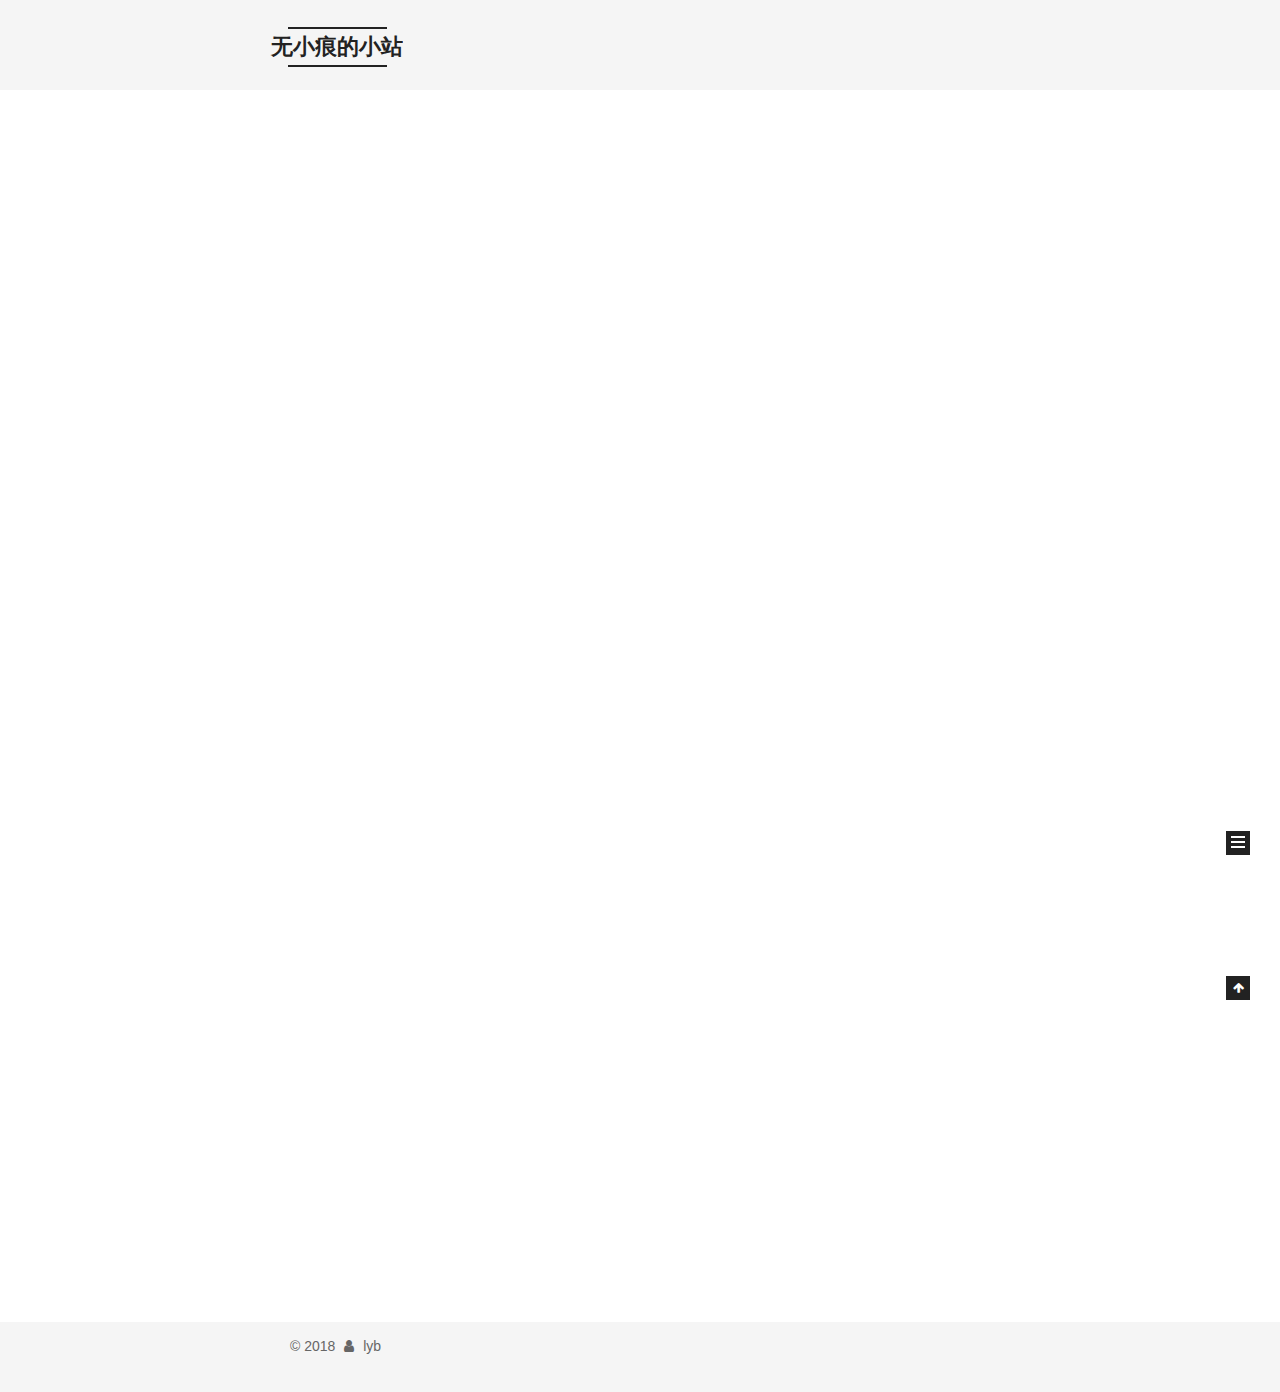
<file: index.html>
<!DOCTYPE html>



  


<html class="theme-next mist use-motion" lang="zh-Hans">
<head>
  <meta charset="UTF-8"/>
<meta http-equiv="X-UA-Compatible" content="IE=edge" />
<meta name="viewport" content="width=device-width, initial-scale=1, maximum-scale=1"/>
<meta name="theme-color" content="#222">









<meta http-equiv="Cache-Control" content="no-transform" />
<meta http-equiv="Cache-Control" content="no-siteapp" />






















<link href="/lib/font-awesome/css/font-awesome.min.css?v=4.6.2" rel="stylesheet" type="text/css" />

<link href="/css/main.css?v=6.0.0" rel="stylesheet" type="text/css" />


  <link rel="apple-touch-icon" sizes="180x180" href="/images/apple-touch-icon-next.png?v=6.0.0">


  <link rel="icon" type="image/png" sizes="32x32" href="/images/favicon-32x32-next.png?v=6.0.0">


  <link rel="icon" type="image/png" sizes="16x16" href="/images/favicon-16x16-next.png?v=6.0.0">


  <link rel="mask-icon" href="/images/logo.svg?v=6.0.0" color="#222">





  <meta name="keywords" content="Hexo, NexT" />










<meta name="description" content="我的pwa应用">
<meta property="og:type" content="article">
<meta property="og:title" content="pwa">
<meta property="og:url" content="http://wuxiaohen.com/2018/01/08/pwa/index.html">
<meta property="og:site_name" content="无小痕的小站">
<meta property="og:description" content="我的pwa应用">
<meta property="og:locale" content="zh-Hans">
<meta property="og:updated_time" content="2018-01-08T15:13:30.551Z">
<meta name="twitter:card" content="summary">
<meta name="twitter:title" content="pwa">
<meta name="twitter:description" content="我的pwa应用">



<script type="text/javascript" id="hexo.configurations">
  var NexT = window.NexT || {};
  var CONFIG = {
    root: '/',
    scheme: 'Mist',
    version: '6.0.0',
    sidebar: {"position":"left","display":"hide","offset":12,"b2t":false,"scrollpercent":false,"onmobile":false},
    fancybox: false,
    fastclick: false,
    lazyload: false,
    tabs: true,
    motion: {"enable":true,"async":false,"transition":{"post_block":"fadeIn","post_header":"slideDownIn","post_body":"slideDownIn","coll_header":"slideLeftIn","sidebar":"slideUpIn"}},
    duoshuo: {
      userId: '0',
      author: '博主'
    },
    algolia: {
      applicationID: '',
      apiKey: '',
      indexName: '',
      hits: {"per_page":10},
      labels: {"input_placeholder":"Search for Posts","hits_empty":"We didn't find any results for the search: ${query}","hits_stats":"${hits} results found in ${time} ms"}
    }
  };
</script>



  <link rel="canonical" href="http://wuxiaohen.com/2018/01/08/pwa/"/>





  <title>无小痕的小站</title>
  








</head>

<body itemscope itemtype="http://schema.org/WebPage" lang="zh-Hans">

  
  
    
  

  <div class="container sidebar-position-left 
  page-home">
    <div class="headband"></div>

    <header id="header" class="header" itemscope itemtype="http://schema.org/WPHeader">
      <div class="header-inner"> <div class="site-brand-wrapper">
  <div class="site-meta ">
    

    <div class="custom-logo-site-title">
      <a href="/"  class="brand" rel="start">
        <span class="logo-line-before"><i></i></span>
        <span class="site-title">无小痕的小站</span>
        <span class="logo-line-after"><i></i></span>
      </a>
    </div>
      
        <h1 class="site-subtitle" itemprop="description"></h1>
      
  </div>

  <div class="site-nav-toggle">
    <button>
      <span class="btn-bar"></span>
      <span class="btn-bar"></span>
      <span class="btn-bar"></span>
    </button>
  </div>
</div>

<nav class="site-nav">
  

  
    <ul id="menu" class="menu">
      
        
        <li class="menu-item menu-item-home">
          <a href="/" rel="section">
            
              <i class="menu-item-icon fa fa-fw fa-home"></i> <br />
            
            首页
          </a>
        </li>
      
        
        <li class="menu-item menu-item-about">
          <a href="/about/" rel="section">
            
              <i class="menu-item-icon fa fa-fw fa-user"></i> <br />
            
            关于
          </a>
        </li>
      
        
        <li class="menu-item menu-item-tags">
          <a href="/tags/" rel="section">
            
              <i class="menu-item-icon fa fa-fw fa-tags"></i> <br />
            
            标签
          </a>
        </li>
      
        
        <li class="menu-item menu-item-categories">
          <a href="/categories/" rel="section">
            
              <i class="menu-item-icon fa fa-fw fa-th"></i> <br />
            
            分类
          </a>
        </li>
      
        
        <li class="menu-item menu-item-archives">
          <a href="/archive/" rel="section">
            
              <i class="menu-item-icon fa fa-fw fa-archive"></i> <br />
            
            归档
          </a>
        </li>
      

      
    </ul>
  

  
</nav>



 </div>
    </header>

    <main id="main" class="main">
      <div class="main-inner">
        <div class="content-wrap">
          <div id="content" class="content">
            
  <section id="posts" class="posts-expand">
    
      

  

  
  
  

  <article class="post post-type-normal" itemscope itemtype="http://schema.org/Article">
  
  
  
  <div class="post-block">
    <link itemprop="mainEntityOfPage" href="http://wuxiaohen.com/2018/01/11/利用cloudflare将网站升至https/">

    <span hidden itemprop="author" itemscope itemtype="http://schema.org/Person">
      <meta itemprop="name" content="lyb">
      <meta itemprop="description" content="">
      <meta itemprop="image" content="/images/avatar.gif">
    </span>

    <span hidden itemprop="publisher" itemscope itemtype="http://schema.org/Organization">
      <meta itemprop="name" content="无小痕的小站">
    </span>

    
      <header class="post-header">

        
        
          <h2 class="post-title" itemprop="name headline">
                
                <a class="post-title-link" href="/2018/01/11/利用cloudflare将网站升至https/" itemprop="url">利用cloudflare将网站升至https</a></h2>
        

        <div class="post-meta">
          <span class="post-time">
            
              <span class="post-meta-item-icon">
                <i class="fa fa-calendar-o"></i>
              </span>
              
                <span class="post-meta-item-text">发表于</span>
              
              <time title="创建于" itemprop="dateCreated datePublished" datetime="2018-01-11T22:57:52+08:00">2018-01-11</time>
            

            

            
          </span>

          

          
            
          

          
          
             <span id="/2018/01/11/利用cloudflare将网站升至https/" class="leancloud_visitors" data-flag-title="利用cloudflare将网站升至https">
               <span class="post-meta-divider">|</span>
               <span class="post-meta-item-icon">
                 <i class="fa fa-eye"></i>
               </span>
               
                 <span class="post-meta-item-text">阅读次数&#58;</span>
               
                 <span class="leancloud-visitors-count"></span>
             </span>
          

          

          

          

        </div>
      </header>
    

    
    
    
    <div class="post-body" itemprop="articleBody">

      
      

      
        
          
          闲下来再写教程，刚开始不稳定，访问时断时续，大概过了32个小时变得稳定了。
          
          <!--noindex-->
          <div class="post-button text-center">
            <a class="btn" href="/2018/01/11/利用cloudflare将网站升至https/#more" rel="contents">
              阅读全文 &raquo;
            </a>
          </div>
          <!--/noindex-->
        
      
    </div>
    
    
    

    

    

    

    <footer class="post-footer">
      

      

      

      
      
        <div class="post-eof"></div>
      
    </footer>
  </div>
  
  
  
  </article>


    
      

  

  
  
  

  <article class="post post-type-normal" itemscope itemtype="http://schema.org/Article">
  
  
  
  <div class="post-block">
    <link itemprop="mainEntityOfPage" href="http://wuxiaohen.com/2018/01/08/pwa/">

    <span hidden itemprop="author" itemscope itemtype="http://schema.org/Person">
      <meta itemprop="name" content="lyb">
      <meta itemprop="description" content="">
      <meta itemprop="image" content="/images/avatar.gif">
    </span>

    <span hidden itemprop="publisher" itemscope itemtype="http://schema.org/Organization">
      <meta itemprop="name" content="无小痕的小站">
    </span>

    
      <header class="post-header">

        
        
          <h2 class="post-title" itemprop="name headline">
                
                <a class="post-title-link" href="/2018/01/08/pwa/" itemprop="url">pwa</a></h2>
        

        <div class="post-meta">
          <span class="post-time">
            
              <span class="post-meta-item-icon">
                <i class="fa fa-calendar-o"></i>
              </span>
              
                <span class="post-meta-item-text">发表于</span>
              
              <time title="创建于" itemprop="dateCreated datePublished" datetime="2018-01-08T23:13:06+08:00">2018-01-08</time>
            

            

            
          </span>

          

          
            
          

          
          
             <span id="/2018/01/08/pwa/" class="leancloud_visitors" data-flag-title="pwa">
               <span class="post-meta-divider">|</span>
               <span class="post-meta-item-icon">
                 <i class="fa fa-eye"></i>
               </span>
               
                 <span class="post-meta-item-text">阅读次数&#58;</span>
               
                 <span class="leancloud-visitors-count"></span>
             </span>
          

          

          

          

        </div>
      </header>
    

    
    
    
    <div class="post-body" itemprop="articleBody">

      
      

      
        
          
          我的pwa应用

          
          <!--noindex-->
          <div class="post-button text-center">
            <a class="btn" href="/2018/01/08/pwa/#more" rel="contents">
              阅读全文 &raquo;
            </a>
          </div>
          <!--/noindex-->
        
      
    </div>
    
    
    

    

    

    

    <footer class="post-footer">
      

      

      

      
      
        <div class="post-eof"></div>
      
    </footer>
  </div>
  
  
  
  </article>


    
      

  

  
  
  

  <article class="post post-type-normal" itemscope itemtype="http://schema.org/Article">
  
  
  
  <div class="post-block">
    <link itemprop="mainEntityOfPage" href="http://wuxiaohen.com/2018/01/08/myBlog/">

    <span hidden itemprop="author" itemscope itemtype="http://schema.org/Person">
      <meta itemprop="name" content="lyb">
      <meta itemprop="description" content="">
      <meta itemprop="image" content="/images/avatar.gif">
    </span>

    <span hidden itemprop="publisher" itemscope itemtype="http://schema.org/Organization">
      <meta itemprop="name" content="无小痕的小站">
    </span>

    
      <header class="post-header">

        
        
          <h2 class="post-title" itemprop="name headline">
                
                <a class="post-title-link" href="/2018/01/08/myBlog/" itemprop="url">myBlog</a></h2>
        

        <div class="post-meta">
          <span class="post-time">
            
              <span class="post-meta-item-icon">
                <i class="fa fa-calendar-o"></i>
              </span>
              
                <span class="post-meta-item-text">发表于</span>
              
              <time title="创建于" itemprop="dateCreated datePublished" datetime="2018-01-08T22:59:15+08:00">2018-01-08</time>
            

            

            
          </span>

          

          
            
          

          
          
             <span id="/2018/01/08/myBlog/" class="leancloud_visitors" data-flag-title="myBlog">
               <span class="post-meta-divider">|</span>
               <span class="post-meta-item-icon">
                 <i class="fa fa-eye"></i>
               </span>
               
                 <span class="post-meta-item-text">阅读次数&#58;</span>
               
                 <span class="leancloud-visitors-count"></span>
             </span>
          

          

          

          

        </div>
      </header>
    

    
    
    
    <div class="post-body" itemprop="articleBody">

      
      

      
        
          
          pwamy first blog!!! lyb 哈哈哈哈

          
          <!--noindex-->
          <div class="post-button text-center">
            <a class="btn" href="/2018/01/08/myBlog/#more" rel="contents">
              阅读全文 &raquo;
            </a>
          </div>
          <!--/noindex-->
        
      
    </div>
    
    
    

    

    

    

    <footer class="post-footer">
      

      

      

      
      
        <div class="post-eof"></div>
      
    </footer>
  </div>
  
  
  
  </article>


    
      

  

  
  
  

  <article class="post post-type-normal" itemscope itemtype="http://schema.org/Article">
  
  
  
  <div class="post-block">
    <link itemprop="mainEntityOfPage" href="http://wuxiaohen.com/2018/01/08/hello-world/">

    <span hidden itemprop="author" itemscope itemtype="http://schema.org/Person">
      <meta itemprop="name" content="lyb">
      <meta itemprop="description" content="">
      <meta itemprop="image" content="/images/avatar.gif">
    </span>

    <span hidden itemprop="publisher" itemscope itemtype="http://schema.org/Organization">
      <meta itemprop="name" content="无小痕的小站">
    </span>

    
      <header class="post-header">

        
        
          <h2 class="post-title" itemprop="name headline">
                
                <a class="post-title-link" href="/2018/01/08/hello-world/" itemprop="url">hexo</a></h2>
        

        <div class="post-meta">
          <span class="post-time">
            
              <span class="post-meta-item-icon">
                <i class="fa fa-calendar-o"></i>
              </span>
              
                <span class="post-meta-item-text">发表于</span>
              
              <time title="创建于" itemprop="dateCreated datePublished" datetime="2018-01-08T21:56:52+08:00">2018-01-08</time>
            

            

            
          </span>

          

          
            
          

          
          
             <span id="/2018/01/08/hello-world/" class="leancloud_visitors" data-flag-title="hexo">
               <span class="post-meta-divider">|</span>
               <span class="post-meta-item-icon">
                 <i class="fa fa-eye"></i>
               </span>
               
                 <span class="post-meta-item-text">阅读次数&#58;</span>
               
                 <span class="leancloud-visitors-count"></span>
             </span>
          

          

          

          

        </div>
      </header>
    

    
    
    
    <div class="post-body" itemprop="articleBody">

      
      

      
        
          
          Quick StartCreate a new post1$ hexo new "My New Post"
More info: Writing
Run server1$ hexo server
More info: Server
Generate static files1$ hexo gener
          ...
          <!--noindex-->
          <div class="post-button text-center">
            <a class="btn" href="/2018/01/08/hello-world/#more" rel="contents">
              阅读全文 &raquo;
            </a>
          </div>
          <!--/noindex-->
        
      
    </div>
    
    
    

    

    

    

    <footer class="post-footer">
      

      

      

      
      
        <div class="post-eof"></div>
      
    </footer>
  </div>
  
  
  
  </article>


    
  </section>

  


          </div>
          


          

        </div>
        
          
  
  <div class="sidebar-toggle">
    <div class="sidebar-toggle-line-wrap">
      <span class="sidebar-toggle-line sidebar-toggle-line-first"></span>
      <span class="sidebar-toggle-line sidebar-toggle-line-middle"></span>
      <span class="sidebar-toggle-line sidebar-toggle-line-last"></span>
    </div>
  </div>

  <aside id="sidebar" class="sidebar">
    
    <div class="sidebar-inner">

      

      

      <section class="site-overview-wrap sidebar-panel sidebar-panel-active">
        <div class="site-overview">
          <div class="site-author motion-element" itemprop="author" itemscope itemtype="http://schema.org/Person">
            
              <p class="site-author-name" itemprop="name">lyb</p>
              <p class="site-description motion-element" itemprop="description"></p>
          </div>

          <nav class="site-state motion-element">

            
              <div class="site-state-item site-state-posts">
              
                <a href="/archive/">
              
                  <span class="site-state-item-count">4</span>
                  <span class="site-state-item-name">日志</span>
                </a>
              </div>
            

            

            

          </nav>

          

          

          
          

          
          

          

        </div>
      </section>

      

      

    </div>
  </aside>


        
      </div>
    </main>

    <footer id="footer" class="footer">
      <div class="footer-inner">
        <div class="copyright">&copy; <span itemprop="copyrightYear">2018</span>
  <span class="with-love">
    <i class="fa fa-user"></i>
  </span>
  <span class="author" itemprop="copyrightHolder">lyb</span>

  

  
</div>









        







        
      </div>
    </footer>

    
      <div class="back-to-top">
        <i class="fa fa-arrow-up"></i>
        
      </div>
    

    

  </div>

  

<script type="text/javascript">
  if (Object.prototype.toString.call(window.Promise) !== '[object Function]') {
    window.Promise = null;
  }
</script>
























  
  
    <script type="text/javascript" src="/lib/jquery/index.js?v=2.1.3"></script>
  

  
  
    <script type="text/javascript" src="/lib/velocity/velocity.min.js?v=1.2.1"></script>
  

  
  
    <script type="text/javascript" src="/lib/velocity/velocity.ui.min.js?v=1.2.1"></script>
  


  


  <script type="text/javascript" src="/js/src/utils.js?v=6.0.0"></script>

  <script type="text/javascript" src="/js/src/motion.js?v=6.0.0"></script>



  
  

  

  


  <script type="text/javascript" src="/js/src/bootstrap.js?v=6.0.0"></script>



  


  




	





  





  












  





  

  
  <script src="https://cdn1.lncld.net/static/js/av-core-mini-0.6.4.js"></script>
  <script>AV.initialize("7KCjGoFSTc0SiYYSFTSH0D3x-gzGzoHsz", "k6pvTP5gKBFarKmqe5Qq8YgQ");</script>
  <script>
    function showTime(Counter) {
      var query = new AV.Query(Counter);
      var entries = [];
      var $visitors = $(".leancloud_visitors");

      $visitors.each(function () {
        entries.push( $(this).attr("id").trim() );
      });

      query.containedIn('url', entries);
      query.find()
        .done(function (results) {
          var COUNT_CONTAINER_REF = '.leancloud-visitors-count';

          if (results.length === 0) {
            $visitors.find(COUNT_CONTAINER_REF).text(0);
            return;
          }

          for (var i = 0; i < results.length; i++) {
            var item = results[i];
            var url = item.get('url');
            var time = item.get('time');
            var element = document.getElementById(url);

            $(element).find(COUNT_CONTAINER_REF).text(time);
          }
          for(var i = 0; i < entries.length; i++) {
            var url = entries[i];
            var element = document.getElementById(url);
            var countSpan = $(element).find(COUNT_CONTAINER_REF);
            if( countSpan.text() == '') {
              countSpan.text(0);
            }
          }
        })
        .fail(function (object, error) {
          console.log("Error: " + error.code + " " + error.message);
        });
    }

    function addCount(Counter) {
      var $visitors = $(".leancloud_visitors");
      var url = $visitors.attr('id').trim();
      var title = $visitors.attr('data-flag-title').trim();
      var query = new AV.Query(Counter);

      query.equalTo("url", url);
      query.find({
        success: function(results) {
          if (results.length > 0) {
            var counter = results[0];
            counter.fetchWhenSave(true);
            counter.increment("time");
            counter.save(null, {
              success: function(counter) {
                var $element = $(document.getElementById(url));
                $element.find('.leancloud-visitors-count').text(counter.get('time'));
              },
              error: function(counter, error) {
                console.log('Failed to save Visitor num, with error message: ' + error.message);
              }
            });
          } else {
            var newcounter = new Counter();
            /* Set ACL */
            var acl = new AV.ACL();
            acl.setPublicReadAccess(true);
            acl.setPublicWriteAccess(true);
            newcounter.setACL(acl);
            /* End Set ACL */
            newcounter.set("title", title);
            newcounter.set("url", url);
            newcounter.set("time", 1);
            newcounter.save(null, {
              success: function(newcounter) {
                var $element = $(document.getElementById(url));
                $element.find('.leancloud-visitors-count').text(newcounter.get('time'));
              },
              error: function(newcounter, error) {
                console.log('Failed to create');
              }
            });
          }
        },
        error: function(error) {
          console.log('Error:' + error.code + " " + error.message);
        }
      });
    }

    $(function() {
      var Counter = AV.Object.extend("Counter");
      if ($('.leancloud_visitors').length == 1) {
        addCount(Counter);
      } else if ($('.post-title-link').length > 1) {
        showTime(Counter);
      }
    });
  </script>



  

  

  
  

  

  

  

</body>
</html>
</file>
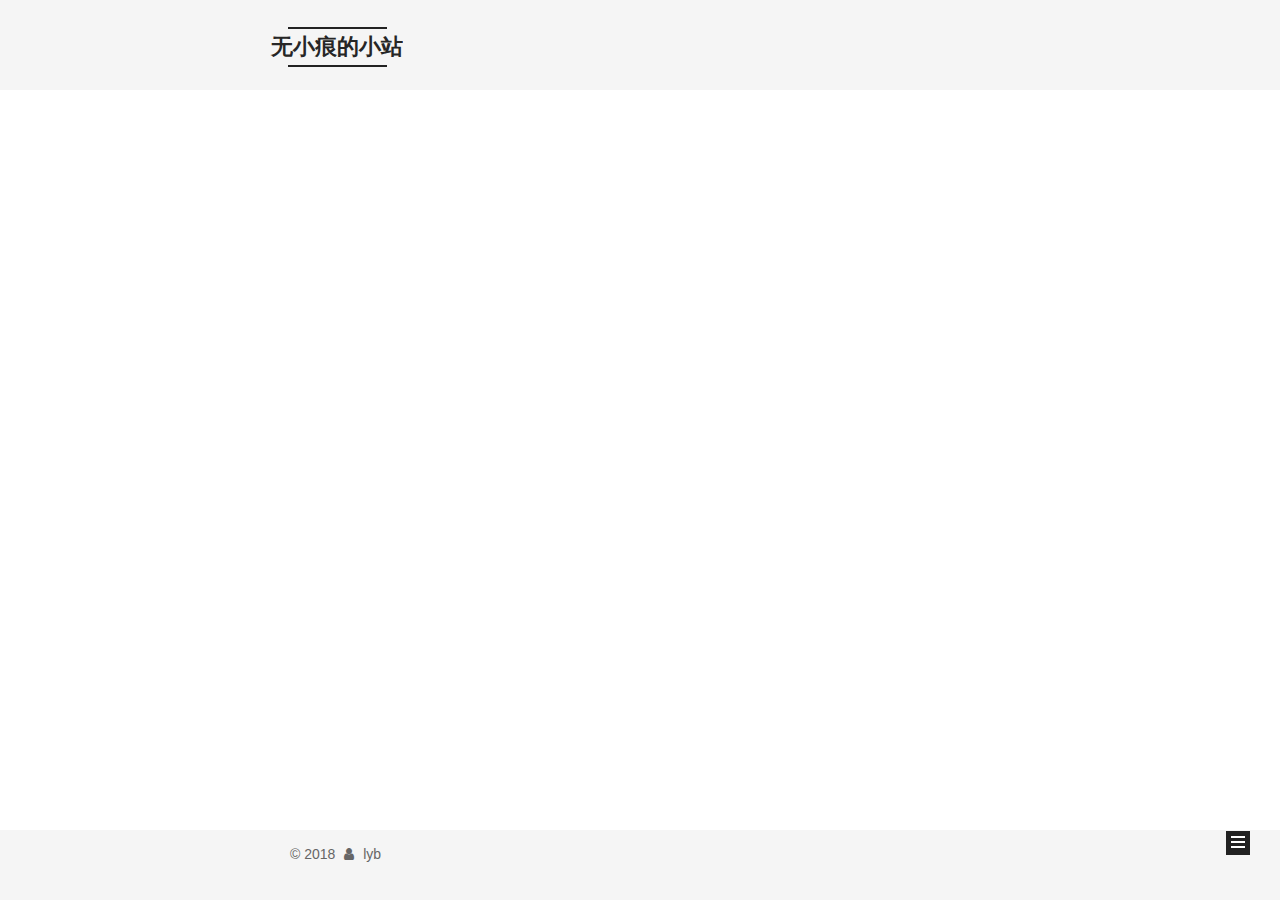
<file: archives/index.html>
<!DOCTYPE html>



  


<html class="theme-next mist use-motion" lang="zh-Hans">
<head>
  <meta charset="UTF-8"/>
<meta http-equiv="X-UA-Compatible" content="IE=edge" />
<meta name="viewport" content="width=device-width, initial-scale=1, maximum-scale=1"/>
<meta name="theme-color" content="#222">









<meta http-equiv="Cache-Control" content="no-transform" />
<meta http-equiv="Cache-Control" content="no-siteapp" />






















<link href="/lib/font-awesome/css/font-awesome.min.css?v=4.6.2" rel="stylesheet" type="text/css" />

<link href="/css/main.css?v=6.0.0" rel="stylesheet" type="text/css" />


  <link rel="apple-touch-icon" sizes="180x180" href="/images/apple-touch-icon-next.png?v=6.0.0">


  <link rel="icon" type="image/png" sizes="32x32" href="/images/favicon-32x32-next.png?v=6.0.0">


  <link rel="icon" type="image/png" sizes="16x16" href="/images/favicon-16x16-next.png?v=6.0.0">


  <link rel="mask-icon" href="/images/logo.svg?v=6.0.0" color="#222">





  <meta name="keywords" content="Hexo, NexT" />










<meta name="description" content="我的pwa应用">
<meta property="og:type" content="article">
<meta property="og:title" content="pwa">
<meta property="og:url" content="http://wuxiaohen.com/2018/01/08/pwa/index.html">
<meta property="og:site_name" content="无小痕的小站">
<meta property="og:description" content="我的pwa应用">
<meta property="og:locale" content="zh-Hans">
<meta property="og:updated_time" content="2018-01-08T15:13:30.551Z">
<meta name="twitter:card" content="summary">
<meta name="twitter:title" content="pwa">
<meta name="twitter:description" content="我的pwa应用">



<script type="text/javascript" id="hexo.configurations">
  var NexT = window.NexT || {};
  var CONFIG = {
    root: '/',
    scheme: 'Mist',
    version: '6.0.0',
    sidebar: {"position":"left","display":"hide","offset":12,"b2t":false,"scrollpercent":false,"onmobile":false},
    fancybox: false,
    fastclick: false,
    lazyload: false,
    tabs: true,
    motion: {"enable":true,"async":false,"transition":{"post_block":"fadeIn","post_header":"slideDownIn","post_body":"slideDownIn","coll_header":"slideLeftIn","sidebar":"slideUpIn"}},
    duoshuo: {
      userId: '0',
      author: '博主'
    },
    algolia: {
      applicationID: '',
      apiKey: '',
      indexName: '',
      hits: {"per_page":10},
      labels: {"input_placeholder":"Search for Posts","hits_empty":"We didn't find any results for the search: ${query}","hits_stats":"${hits} results found in ${time} ms"}
    }
  };
</script>



  <link rel="canonical" href="http://wuxiaohen.com/2018/01/08/pwa/"/>





  <title>归档 | 无小痕的小站</title>
  








</head>

<body itemscope itemtype="http://schema.org/WebPage" lang="zh-Hans">

  
  
    
  

  <div class="container sidebar-position-left page-archive">
    <div class="headband"></div>

    <header id="header" class="header" itemscope itemtype="http://schema.org/WPHeader">
      <div class="header-inner"> <div class="site-brand-wrapper">
  <div class="site-meta ">
    

    <div class="custom-logo-site-title">
      <a href="/"  class="brand" rel="start">
        <span class="logo-line-before"><i></i></span>
        <span class="site-title">无小痕的小站</span>
        <span class="logo-line-after"><i></i></span>
      </a>
    </div>
      
        <h1 class="site-subtitle" itemprop="description"></h1>
      
  </div>

  <div class="site-nav-toggle">
    <button>
      <span class="btn-bar"></span>
      <span class="btn-bar"></span>
      <span class="btn-bar"></span>
    </button>
  </div>
</div>

<nav class="site-nav">
  

  
    <ul id="menu" class="menu">
      
        
        <li class="menu-item menu-item-home">
          <a href="/" rel="section">
            
              <i class="menu-item-icon fa fa-fw fa-home"></i> <br />
            
            首页
          </a>
        </li>
      
        
        <li class="menu-item menu-item-about">
          <a href="/about/" rel="section">
            
              <i class="menu-item-icon fa fa-fw fa-user"></i> <br />
            
            关于
          </a>
        </li>
      
        
        <li class="menu-item menu-item-tags">
          <a href="/tags/" rel="section">
            
              <i class="menu-item-icon fa fa-fw fa-tags"></i> <br />
            
            标签
          </a>
        </li>
      
        
        <li class="menu-item menu-item-categories">
          <a href="/categories/" rel="section">
            
              <i class="menu-item-icon fa fa-fw fa-th"></i> <br />
            
            分类
          </a>
        </li>
      
        
        <li class="menu-item menu-item-archives">
          <a href="/archive/" rel="section">
            
              <i class="menu-item-icon fa fa-fw fa-archive"></i> <br />
            
            归档
          </a>
        </li>
      

      
    </ul>
  

  
</nav>



 </div>
    </header>

    <main id="main" class="main">
      <div class="main-inner">
        <div class="content-wrap">
          <div id="content" class="content">
            

  
  
  
  <div class="post-block archive">
    <div id="posts" class="posts-collapse">
      <span class="archive-move-on"></span>

      <span class="archive-page-counter">
        
        
        
          
        
        嗯..! 目前共计 4 篇日志。 继续努力。
      </span>

      

        
        
        

        
          
          <div class="collection-title">
            <h2 class="archive-year" id="archive-year-2018">2018</h2>
          </div>
        
        

        

  <article class="post post-type-normal" itemscope itemtype="http://schema.org/Article">
    <header class="post-header">

      <h3 class="post-title">
        
            <a class="post-title-link" href="/2018/01/11/利用cloudflare将网站升至https/" itemprop="url">
              
                <span itemprop="name">利用cloudflare将网站升至https</span>
              
            </a>
        
      </h3>

      <div class="post-meta">
        <time class="post-time" itemprop="dateCreated"
              datetime="2018-01-11T22:57:52+08:00"
              content="2018-01-11" >
          01-11
        </time>
      </div>

    </header>
  </article>



      

        
        
        

        
        

        

  <article class="post post-type-normal" itemscope itemtype="http://schema.org/Article">
    <header class="post-header">

      <h3 class="post-title">
        
            <a class="post-title-link" href="/2018/01/08/pwa/" itemprop="url">
              
                <span itemprop="name">pwa</span>
              
            </a>
        
      </h3>

      <div class="post-meta">
        <time class="post-time" itemprop="dateCreated"
              datetime="2018-01-08T23:13:06+08:00"
              content="2018-01-08" >
          01-08
        </time>
      </div>

    </header>
  </article>



      

        
        
        

        
        

        

  <article class="post post-type-normal" itemscope itemtype="http://schema.org/Article">
    <header class="post-header">

      <h3 class="post-title">
        
            <a class="post-title-link" href="/2018/01/08/myBlog/" itemprop="url">
              
                <span itemprop="name">myBlog</span>
              
            </a>
        
      </h3>

      <div class="post-meta">
        <time class="post-time" itemprop="dateCreated"
              datetime="2018-01-08T22:59:15+08:00"
              content="2018-01-08" >
          01-08
        </time>
      </div>

    </header>
  </article>



      

        
        
        

        
        

        

  <article class="post post-type-normal" itemscope itemtype="http://schema.org/Article">
    <header class="post-header">

      <h3 class="post-title">
        
            <a class="post-title-link" href="/2018/01/08/hello-world/" itemprop="url">
              
                <span itemprop="name">hexo</span>
              
            </a>
        
      </h3>

      <div class="post-meta">
        <time class="post-time" itemprop="dateCreated"
              datetime="2018-01-08T21:56:52+08:00"
              content="2018-01-08" >
          01-08
        </time>
      </div>

    </header>
  </article>



      

    </div>
  </div>
  
  
  

  



          </div>
          


          

        </div>
        
          
  
  <div class="sidebar-toggle">
    <div class="sidebar-toggle-line-wrap">
      <span class="sidebar-toggle-line sidebar-toggle-line-first"></span>
      <span class="sidebar-toggle-line sidebar-toggle-line-middle"></span>
      <span class="sidebar-toggle-line sidebar-toggle-line-last"></span>
    </div>
  </div>

  <aside id="sidebar" class="sidebar">
    
    <div class="sidebar-inner">

      

      

      <section class="site-overview-wrap sidebar-panel sidebar-panel-active">
        <div class="site-overview">
          <div class="site-author motion-element" itemprop="author" itemscope itemtype="http://schema.org/Person">
            
              <p class="site-author-name" itemprop="name">lyb</p>
              <p class="site-description motion-element" itemprop="description"></p>
          </div>

          <nav class="site-state motion-element">

            
              <div class="site-state-item site-state-posts">
              
                <a href="/archive/">
              
                  <span class="site-state-item-count">4</span>
                  <span class="site-state-item-name">日志</span>
                </a>
              </div>
            

            

            

          </nav>

          

          

          
          

          
          

          

        </div>
      </section>

      

      

    </div>
  </aside>


        
      </div>
    </main>

    <footer id="footer" class="footer">
      <div class="footer-inner">
        <div class="copyright">&copy; <span itemprop="copyrightYear">2018</span>
  <span class="with-love">
    <i class="fa fa-user"></i>
  </span>
  <span class="author" itemprop="copyrightHolder">lyb</span>

  

  
</div>









        







        
      </div>
    </footer>

    
      <div class="back-to-top">
        <i class="fa fa-arrow-up"></i>
        
      </div>
    

    

  </div>

  

<script type="text/javascript">
  if (Object.prototype.toString.call(window.Promise) !== '[object Function]') {
    window.Promise = null;
  }
</script>
























  
  
    <script type="text/javascript" src="/lib/jquery/index.js?v=2.1.3"></script>
  

  
  
    <script type="text/javascript" src="/lib/velocity/velocity.min.js?v=1.2.1"></script>
  

  
  
    <script type="text/javascript" src="/lib/velocity/velocity.ui.min.js?v=1.2.1"></script>
  


  


  <script type="text/javascript" src="/js/src/utils.js?v=6.0.0"></script>

  <script type="text/javascript" src="/js/src/motion.js?v=6.0.0"></script>



  
  

  

  


  <script type="text/javascript" src="/js/src/bootstrap.js?v=6.0.0"></script>



  


  




	





  





  












  





  

  
  <script src="https://cdn1.lncld.net/static/js/av-core-mini-0.6.4.js"></script>
  <script>AV.initialize("7KCjGoFSTc0SiYYSFTSH0D3x-gzGzoHsz", "k6pvTP5gKBFarKmqe5Qq8YgQ");</script>
  <script>
    function showTime(Counter) {
      var query = new AV.Query(Counter);
      var entries = [];
      var $visitors = $(".leancloud_visitors");

      $visitors.each(function () {
        entries.push( $(this).attr("id").trim() );
      });

      query.containedIn('url', entries);
      query.find()
        .done(function (results) {
          var COUNT_CONTAINER_REF = '.leancloud-visitors-count';

          if (results.length === 0) {
            $visitors.find(COUNT_CONTAINER_REF).text(0);
            return;
          }

          for (var i = 0; i < results.length; i++) {
            var item = results[i];
            var url = item.get('url');
            var time = item.get('time');
            var element = document.getElementById(url);

            $(element).find(COUNT_CONTAINER_REF).text(time);
          }
          for(var i = 0; i < entries.length; i++) {
            var url = entries[i];
            var element = document.getElementById(url);
            var countSpan = $(element).find(COUNT_CONTAINER_REF);
            if( countSpan.text() == '') {
              countSpan.text(0);
            }
          }
        })
        .fail(function (object, error) {
          console.log("Error: " + error.code + " " + error.message);
        });
    }

    function addCount(Counter) {
      var $visitors = $(".leancloud_visitors");
      var url = $visitors.attr('id').trim();
      var title = $visitors.attr('data-flag-title').trim();
      var query = new AV.Query(Counter);

      query.equalTo("url", url);
      query.find({
        success: function(results) {
          if (results.length > 0) {
            var counter = results[0];
            counter.fetchWhenSave(true);
            counter.increment("time");
            counter.save(null, {
              success: function(counter) {
                var $element = $(document.getElementById(url));
                $element.find('.leancloud-visitors-count').text(counter.get('time'));
              },
              error: function(counter, error) {
                console.log('Failed to save Visitor num, with error message: ' + error.message);
              }
            });
          } else {
            var newcounter = new Counter();
            /* Set ACL */
            var acl = new AV.ACL();
            acl.setPublicReadAccess(true);
            acl.setPublicWriteAccess(true);
            newcounter.setACL(acl);
            /* End Set ACL */
            newcounter.set("title", title);
            newcounter.set("url", url);
            newcounter.set("time", 1);
            newcounter.save(null, {
              success: function(newcounter) {
                var $element = $(document.getElementById(url));
                $element.find('.leancloud-visitors-count').text(newcounter.get('time'));
              },
              error: function(newcounter, error) {
                console.log('Failed to create');
              }
            });
          }
        },
        error: function(error) {
          console.log('Error:' + error.code + " " + error.message);
        }
      });
    }

    $(function() {
      var Counter = AV.Object.extend("Counter");
      if ($('.leancloud_visitors').length == 1) {
        addCount(Counter);
      } else if ($('.post-title-link').length > 1) {
        showTime(Counter);
      }
    });
  </script>



  

  

  
  

  

  

  

</body>
</html>
</file>
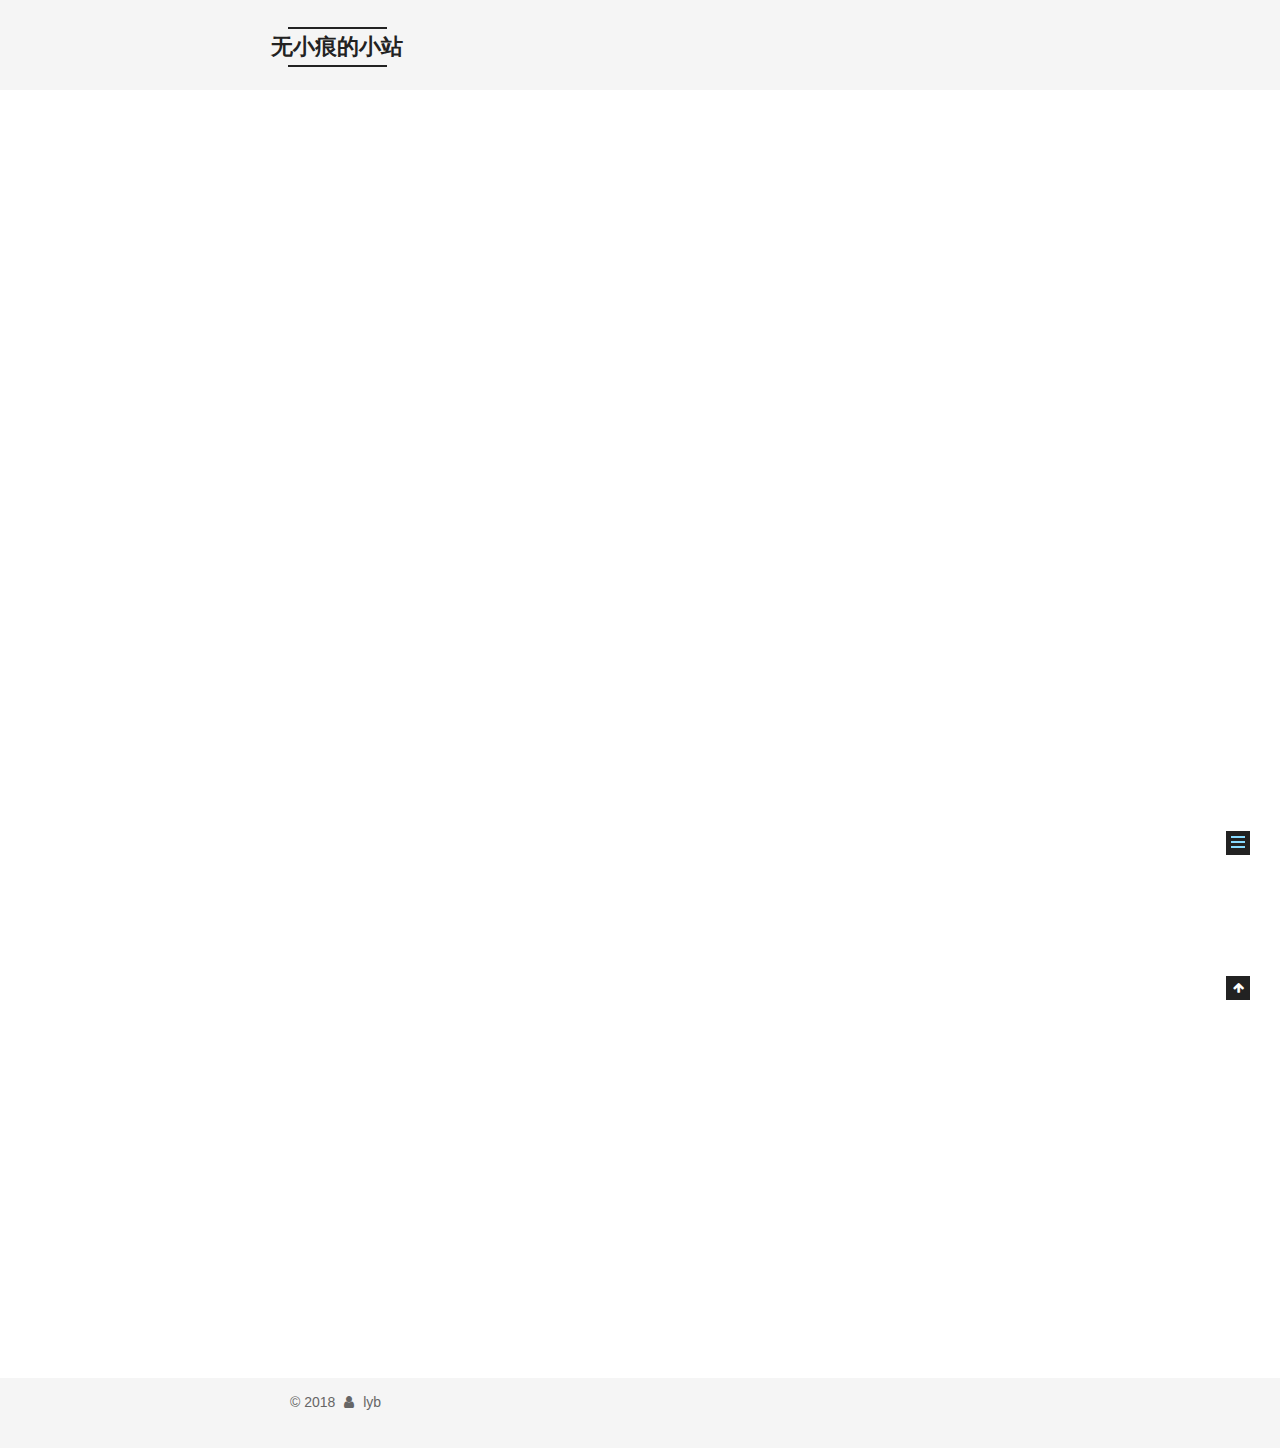
<file: 2018/01/08/hello-world/index.html>
<!DOCTYPE html>



  


<html class="theme-next mist use-motion" lang="zh-Hans">
<head>
  <meta charset="UTF-8"/>
<meta http-equiv="X-UA-Compatible" content="IE=edge" />
<meta name="viewport" content="width=device-width, initial-scale=1, maximum-scale=1"/>
<meta name="theme-color" content="#222">









<meta http-equiv="Cache-Control" content="no-transform" />
<meta http-equiv="Cache-Control" content="no-siteapp" />






















<link href="/lib/font-awesome/css/font-awesome.min.css?v=4.6.2" rel="stylesheet" type="text/css" />

<link href="/css/main.css?v=6.0.0" rel="stylesheet" type="text/css" />


  <link rel="apple-touch-icon" sizes="180x180" href="/images/apple-touch-icon-next.png?v=6.0.0">


  <link rel="icon" type="image/png" sizes="32x32" href="/images/favicon-32x32-next.png?v=6.0.0">


  <link rel="icon" type="image/png" sizes="16x16" href="/images/favicon-16x16-next.png?v=6.0.0">


  <link rel="mask-icon" href="/images/logo.svg?v=6.0.0" color="#222">





  <meta name="keywords" content="Hexo, NexT" />










<meta name="description" content="我的pwa应用">
<meta property="og:type" content="article">
<meta property="og:title" content="pwa">
<meta property="og:url" content="http://wuxiaohen.com/2018/01/08/pwa/index.html">
<meta property="og:site_name" content="无小痕的小站">
<meta property="og:description" content="我的pwa应用">
<meta property="og:locale" content="zh-Hans">
<meta property="og:updated_time" content="2018-01-08T15:13:30.551Z">
<meta name="twitter:card" content="summary">
<meta name="twitter:title" content="pwa">
<meta name="twitter:description" content="我的pwa应用">



<script type="text/javascript" id="hexo.configurations">
  var NexT = window.NexT || {};
  var CONFIG = {
    root: '/',
    scheme: 'Mist',
    version: '6.0.0',
    sidebar: {"position":"left","display":"hide","offset":12,"b2t":false,"scrollpercent":false,"onmobile":false},
    fancybox: false,
    fastclick: false,
    lazyload: false,
    tabs: true,
    motion: {"enable":true,"async":false,"transition":{"post_block":"fadeIn","post_header":"slideDownIn","post_body":"slideDownIn","coll_header":"slideLeftIn","sidebar":"slideUpIn"}},
    duoshuo: {
      userId: '0',
      author: '博主'
    },
    algolia: {
      applicationID: '',
      apiKey: '',
      indexName: '',
      hits: {"per_page":10},
      labels: {"input_placeholder":"Search for Posts","hits_empty":"We didn't find any results for the search: ${query}","hits_stats":"${hits} results found in ${time} ms"}
    }
  };
</script>



  <link rel="canonical" href="http://wuxiaohen.com/2018/01/08/pwa/"/>





  <title>hexo | 无小痕的小站</title>
  








</head>

<body itemscope itemtype="http://schema.org/WebPage" lang="zh-Hans">

  
  
    
  

  <div class="container sidebar-position-left page-post-detail">
    <div class="headband"></div>

    <header id="header" class="header" itemscope itemtype="http://schema.org/WPHeader">
      <div class="header-inner"> <div class="site-brand-wrapper">
  <div class="site-meta ">
    

    <div class="custom-logo-site-title">
      <a href="/"  class="brand" rel="start">
        <span class="logo-line-before"><i></i></span>
        <span class="site-title">无小痕的小站</span>
        <span class="logo-line-after"><i></i></span>
      </a>
    </div>
      
        <h1 class="site-subtitle" itemprop="description"></h1>
      
  </div>

  <div class="site-nav-toggle">
    <button>
      <span class="btn-bar"></span>
      <span class="btn-bar"></span>
      <span class="btn-bar"></span>
    </button>
  </div>
</div>

<nav class="site-nav">
  

  
    <ul id="menu" class="menu">
      
        
        <li class="menu-item menu-item-home">
          <a href="/" rel="section">
            
              <i class="menu-item-icon fa fa-fw fa-home"></i> <br />
            
            首页
          </a>
        </li>
      
        
        <li class="menu-item menu-item-about">
          <a href="/about/" rel="section">
            
              <i class="menu-item-icon fa fa-fw fa-user"></i> <br />
            
            关于
          </a>
        </li>
      
        
        <li class="menu-item menu-item-tags">
          <a href="/tags/" rel="section">
            
              <i class="menu-item-icon fa fa-fw fa-tags"></i> <br />
            
            标签
          </a>
        </li>
      
        
        <li class="menu-item menu-item-categories">
          <a href="/categories/" rel="section">
            
              <i class="menu-item-icon fa fa-fw fa-th"></i> <br />
            
            分类
          </a>
        </li>
      
        
        <li class="menu-item menu-item-archives">
          <a href="/archive/" rel="section">
            
              <i class="menu-item-icon fa fa-fw fa-archive"></i> <br />
            
            归档
          </a>
        </li>
      

      
    </ul>
  

  
</nav>



 </div>
    </header>

    <main id="main" class="main">
      <div class="main-inner">
        <div class="content-wrap">
          <div id="content" class="content">
            

  <div id="posts" class="posts-expand">
    

  

  
  
  

  <article class="post post-type-normal" itemscope itemtype="http://schema.org/Article">
  
  
  
  <div class="post-block">
    <link itemprop="mainEntityOfPage" href="http://wuxiaohen.com/2018/01/08/hello-world/">

    <span hidden itemprop="author" itemscope itemtype="http://schema.org/Person">
      <meta itemprop="name" content="lyb">
      <meta itemprop="description" content="">
      <meta itemprop="image" content="/images/avatar.gif">
    </span>

    <span hidden itemprop="publisher" itemscope itemtype="http://schema.org/Organization">
      <meta itemprop="name" content="无小痕的小站">
    </span>

    
      <header class="post-header">

        
        
          <h2 class="post-title" itemprop="name headline">hexo</h2>
        

        <div class="post-meta">
          <span class="post-time">
            
              <span class="post-meta-item-icon">
                <i class="fa fa-calendar-o"></i>
              </span>
              
                <span class="post-meta-item-text">发表于</span>
              
              <time title="创建于" itemprop="dateCreated datePublished" datetime="2018-01-08T21:56:52+08:00">2018-01-08</time>
            

            

            
          </span>

          

          
            
          

          
          
             <span id="/2018/01/08/hello-world/" class="leancloud_visitors" data-flag-title="hexo">
               <span class="post-meta-divider">|</span>
               <span class="post-meta-item-icon">
                 <i class="fa fa-eye"></i>
               </span>
               
                 <span class="post-meta-item-text">阅读次数&#58;</span>
               
                 <span class="leancloud-visitors-count"></span>
             </span>
          

          

          

          

        </div>
      </header>
    

    
    
    
    <div class="post-body" itemprop="articleBody">

      
      

      
        <h2 id="Quick-Start"><a href="#Quick-Start" class="headerlink" title="Quick Start"></a>Quick Start</h2><h3 id="Create-a-new-post"><a href="#Create-a-new-post" class="headerlink" title="Create a new post"></a>Create a new post</h3><figure class="highlight bash"><table><tr><td class="gutter"><pre><span class="line">1</span><br></pre></td><td class="code"><pre><span class="line">$ hexo new <span class="string">"My New Post"</span></span><br></pre></td></tr></table></figure>
<p>More info: <a href="https://hexo.io/docs/writing.html" target="_blank" rel="noopener">Writing</a></p>
<h3 id="Run-server"><a href="#Run-server" class="headerlink" title="Run server"></a>Run server</h3><figure class="highlight bash"><table><tr><td class="gutter"><pre><span class="line">1</span><br></pre></td><td class="code"><pre><span class="line">$ hexo server</span><br></pre></td></tr></table></figure>
<p>More info: <a href="https://hexo.io/docs/server.html" target="_blank" rel="noopener">Server</a></p>
<h3 id="Generate-static-files"><a href="#Generate-static-files" class="headerlink" title="Generate static files"></a>Generate static files</h3><figure class="highlight bash"><table><tr><td class="gutter"><pre><span class="line">1</span><br></pre></td><td class="code"><pre><span class="line">$ hexo generate</span><br></pre></td></tr></table></figure>
<p>More info: <a href="https://hexo.io/docs/generating.html" target="_blank" rel="noopener">Generating</a></p>
<h3 id="Deploy-to-remote-sites"><a href="#Deploy-to-remote-sites" class="headerlink" title="Deploy to remote sites"></a>Deploy to remote sites</h3><figure class="highlight bash"><table><tr><td class="gutter"><pre><span class="line">1</span><br></pre></td><td class="code"><pre><span class="line">$ hexo deploy</span><br></pre></td></tr></table></figure>
<p>More info: <a href="https://hexo.io/docs/deployment.html" target="_blank" rel="noopener">Deployment</a></p>

      
    </div>
    
    
    

    

    

    
      <div>
        <ul class="post-copyright">
  <li class="post-copyright-author">
    <strong>本文作者：</strong>
    lyb
  </li>
  <li class="post-copyright-link">
    <strong>本文链接：</strong>
    <a href="http://wuxiaohen.com/2018/01/08/hello-world/" title="hexo">http://wuxiaohen.com/2018/01/08/hello-world/</a>
  </li>
  <li class="post-copyright-license">
    <strong>版权声明： </strong>
    本博客所有文章除特别声明外，均采用 <a href="https://creativecommons.org/licenses/by-nc-sa/3.0/" rel="external nofollow" target="_blank">CC BY-NC-SA 3.0</a> 许可协议。转载请注明出处！
  </li>
</ul>

      </div>
    

    <footer class="post-footer">
      

      
      
      

      
        <div class="post-nav">
          <div class="post-nav-next post-nav-item">
            
          </div>

          <span class="post-nav-divider"></span>

          <div class="post-nav-prev post-nav-item">
            
              <a href="/2018/01/08/myBlog/" rel="prev" title="myBlog">
                myBlog <i class="fa fa-chevron-right"></i>
              </a>
            
          </div>
        </div>
      

      
      
    </footer>
  </div>
  
  
  
  </article>



    <div class="post-spread">
      
    </div>
  </div>


          </div>
          


          

  
    <div class="comments" id="comments">
      <div id="lv-container" data-id="city" data-uid="MTAyMC8zMzA3NS85NjM3"></div>
    </div>

  



        </div>
        
          
  
  <div class="sidebar-toggle">
    <div class="sidebar-toggle-line-wrap">
      <span class="sidebar-toggle-line sidebar-toggle-line-first"></span>
      <span class="sidebar-toggle-line sidebar-toggle-line-middle"></span>
      <span class="sidebar-toggle-line sidebar-toggle-line-last"></span>
    </div>
  </div>

  <aside id="sidebar" class="sidebar">
    
    <div class="sidebar-inner">

      

      
        <ul class="sidebar-nav motion-element">
          <li class="sidebar-nav-toc sidebar-nav-active" data-target="post-toc-wrap">
            文章目录
          </li>
          <li class="sidebar-nav-overview" data-target="site-overview-wrap">
            站点概览
          </li>
        </ul>
      

      <section class="site-overview-wrap sidebar-panel">
        <div class="site-overview">
          <div class="site-author motion-element" itemprop="author" itemscope itemtype="http://schema.org/Person">
            
              <p class="site-author-name" itemprop="name">lyb</p>
              <p class="site-description motion-element" itemprop="description"></p>
          </div>

          <nav class="site-state motion-element">

            
              <div class="site-state-item site-state-posts">
              
                <a href="/archive/">
              
                  <span class="site-state-item-count">4</span>
                  <span class="site-state-item-name">日志</span>
                </a>
              </div>
            

            

            

          </nav>

          

          

          
          

          
          

          

        </div>
      </section>

      
      <!--noindex-->
        <section class="post-toc-wrap motion-element sidebar-panel sidebar-panel-active">
          <div class="post-toc">

            
              
            

            
              <div class="post-toc-content"><ol class="nav"><li class="nav-item nav-level-2"><a class="nav-link" href="#Quick-Start"><span class="nav-number">1.</span> <span class="nav-text">Quick Start</span></a><ol class="nav-child"><li class="nav-item nav-level-3"><a class="nav-link" href="#Create-a-new-post"><span class="nav-number">1.1.</span> <span class="nav-text">Create a new post</span></a></li><li class="nav-item nav-level-3"><a class="nav-link" href="#Run-server"><span class="nav-number">1.2.</span> <span class="nav-text">Run server</span></a></li><li class="nav-item nav-level-3"><a class="nav-link" href="#Generate-static-files"><span class="nav-number">1.3.</span> <span class="nav-text">Generate static files</span></a></li><li class="nav-item nav-level-3"><a class="nav-link" href="#Deploy-to-remote-sites"><span class="nav-number">1.4.</span> <span class="nav-text">Deploy to remote sites</span></a></li></ol></li></ol></div>
            

          </div>
        </section>
      <!--/noindex-->
      

      

    </div>
  </aside>


        
      </div>
    </main>

    <footer id="footer" class="footer">
      <div class="footer-inner">
        <div class="copyright">&copy; <span itemprop="copyrightYear">2018</span>
  <span class="with-love">
    <i class="fa fa-user"></i>
  </span>
  <span class="author" itemprop="copyrightHolder">lyb</span>

  

  
</div>









        







        
      </div>
    </footer>

    
      <div class="back-to-top">
        <i class="fa fa-arrow-up"></i>
        
      </div>
    

    

  </div>

  

<script type="text/javascript">
  if (Object.prototype.toString.call(window.Promise) !== '[object Function]') {
    window.Promise = null;
  }
</script>
























  
  
    <script type="text/javascript" src="/lib/jquery/index.js?v=2.1.3"></script>
  

  
  
    <script type="text/javascript" src="/lib/velocity/velocity.min.js?v=1.2.1"></script>
  

  
  
    <script type="text/javascript" src="/lib/velocity/velocity.ui.min.js?v=1.2.1"></script>
  


  


  <script type="text/javascript" src="/js/src/utils.js?v=6.0.0"></script>

  <script type="text/javascript" src="/js/src/motion.js?v=6.0.0"></script>



  
  

  
  <script type="text/javascript" src="/js/src/scrollspy.js?v=6.0.0"></script>
<script type="text/javascript" src="/js/src/post-details.js?v=6.0.0"></script>



  


  <script type="text/javascript" src="/js/src/bootstrap.js?v=6.0.0"></script>



  


  




	





  





  
    <script type="text/javascript">
      (function(d, s) {
        var j, e = d.getElementsByTagName(s)[0];
        if (typeof LivereTower === 'function') { return; }
        j = d.createElement(s);
        j.src = 'https://cdn-city.livere.com/js/embed.dist.js';
        j.async = true;
        e.parentNode.insertBefore(j, e);
      })(document, 'script');
    </script>
  












  





  

  
  <script src="https://cdn1.lncld.net/static/js/av-core-mini-0.6.4.js"></script>
  <script>AV.initialize("7KCjGoFSTc0SiYYSFTSH0D3x-gzGzoHsz", "k6pvTP5gKBFarKmqe5Qq8YgQ");</script>
  <script>
    function showTime(Counter) {
      var query = new AV.Query(Counter);
      var entries = [];
      var $visitors = $(".leancloud_visitors");

      $visitors.each(function () {
        entries.push( $(this).attr("id").trim() );
      });

      query.containedIn('url', entries);
      query.find()
        .done(function (results) {
          var COUNT_CONTAINER_REF = '.leancloud-visitors-count';

          if (results.length === 0) {
            $visitors.find(COUNT_CONTAINER_REF).text(0);
            return;
          }

          for (var i = 0; i < results.length; i++) {
            var item = results[i];
            var url = item.get('url');
            var time = item.get('time');
            var element = document.getElementById(url);

            $(element).find(COUNT_CONTAINER_REF).text(time);
          }
          for(var i = 0; i < entries.length; i++) {
            var url = entries[i];
            var element = document.getElementById(url);
            var countSpan = $(element).find(COUNT_CONTAINER_REF);
            if( countSpan.text() == '') {
              countSpan.text(0);
            }
          }
        })
        .fail(function (object, error) {
          console.log("Error: " + error.code + " " + error.message);
        });
    }

    function addCount(Counter) {
      var $visitors = $(".leancloud_visitors");
      var url = $visitors.attr('id').trim();
      var title = $visitors.attr('data-flag-title').trim();
      var query = new AV.Query(Counter);

      query.equalTo("url", url);
      query.find({
        success: function(results) {
          if (results.length > 0) {
            var counter = results[0];
            counter.fetchWhenSave(true);
            counter.increment("time");
            counter.save(null, {
              success: function(counter) {
                var $element = $(document.getElementById(url));
                $element.find('.leancloud-visitors-count').text(counter.get('time'));
              },
              error: function(counter, error) {
                console.log('Failed to save Visitor num, with error message: ' + error.message);
              }
            });
          } else {
            var newcounter = new Counter();
            /* Set ACL */
            var acl = new AV.ACL();
            acl.setPublicReadAccess(true);
            acl.setPublicWriteAccess(true);
            newcounter.setACL(acl);
            /* End Set ACL */
            newcounter.set("title", title);
            newcounter.set("url", url);
            newcounter.set("time", 1);
            newcounter.save(null, {
              success: function(newcounter) {
                var $element = $(document.getElementById(url));
                $element.find('.leancloud-visitors-count').text(newcounter.get('time'));
              },
              error: function(newcounter, error) {
                console.log('Failed to create');
              }
            });
          }
        },
        error: function(error) {
          console.log('Error:' + error.code + " " + error.message);
        }
      });
    }

    $(function() {
      var Counter = AV.Object.extend("Counter");
      if ($('.leancloud_visitors').length == 1) {
        addCount(Counter);
      } else if ($('.post-title-link').length > 1) {
        showTime(Counter);
      }
    });
  </script>



  

  

  
  

  

  

  

</body>
</html>
</file>
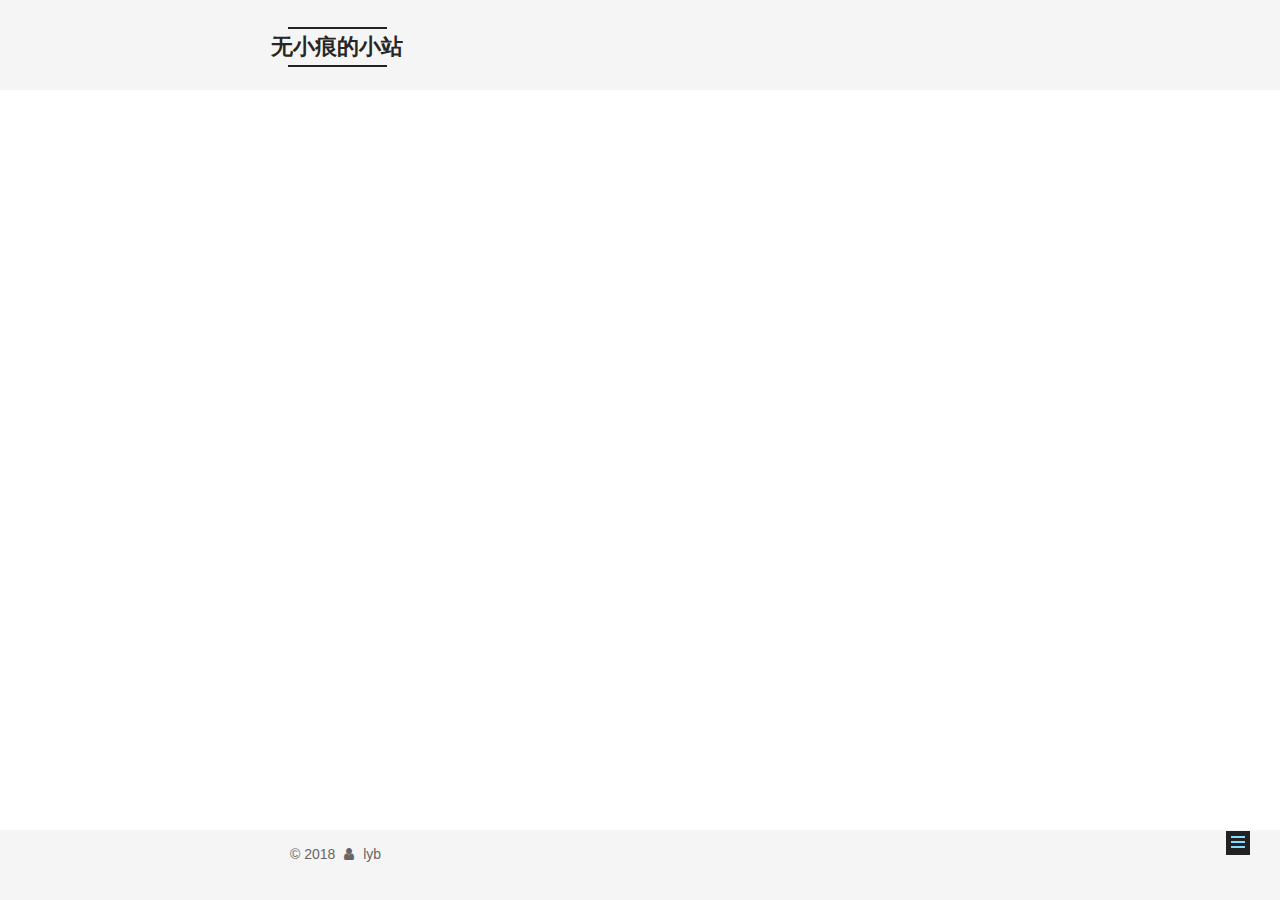
<file: 2018/01/08/myBlog/index.html>
<!DOCTYPE html>



  


<html class="theme-next mist use-motion" lang="zh-Hans">
<head>
  <meta charset="UTF-8"/>
<meta http-equiv="X-UA-Compatible" content="IE=edge" />
<meta name="viewport" content="width=device-width, initial-scale=1, maximum-scale=1"/>
<meta name="theme-color" content="#222">









<meta http-equiv="Cache-Control" content="no-transform" />
<meta http-equiv="Cache-Control" content="no-siteapp" />






















<link href="/lib/font-awesome/css/font-awesome.min.css?v=4.6.2" rel="stylesheet" type="text/css" />

<link href="/css/main.css?v=6.0.0" rel="stylesheet" type="text/css" />


  <link rel="apple-touch-icon" sizes="180x180" href="/images/apple-touch-icon-next.png?v=6.0.0">


  <link rel="icon" type="image/png" sizes="32x32" href="/images/favicon-32x32-next.png?v=6.0.0">


  <link rel="icon" type="image/png" sizes="16x16" href="/images/favicon-16x16-next.png?v=6.0.0">


  <link rel="mask-icon" href="/images/logo.svg?v=6.0.0" color="#222">





  <meta name="keywords" content="Hexo, NexT" />










<meta name="description" content="我的pwa应用">
<meta property="og:type" content="article">
<meta property="og:title" content="pwa">
<meta property="og:url" content="http://wuxiaohen.com/2018/01/08/pwa/index.html">
<meta property="og:site_name" content="无小痕的小站">
<meta property="og:description" content="我的pwa应用">
<meta property="og:locale" content="zh-Hans">
<meta property="og:updated_time" content="2018-01-08T15:13:30.551Z">
<meta name="twitter:card" content="summary">
<meta name="twitter:title" content="pwa">
<meta name="twitter:description" content="我的pwa应用">



<script type="text/javascript" id="hexo.configurations">
  var NexT = window.NexT || {};
  var CONFIG = {
    root: '/',
    scheme: 'Mist',
    version: '6.0.0',
    sidebar: {"position":"left","display":"hide","offset":12,"b2t":false,"scrollpercent":false,"onmobile":false},
    fancybox: false,
    fastclick: false,
    lazyload: false,
    tabs: true,
    motion: {"enable":true,"async":false,"transition":{"post_block":"fadeIn","post_header":"slideDownIn","post_body":"slideDownIn","coll_header":"slideLeftIn","sidebar":"slideUpIn"}},
    duoshuo: {
      userId: '0',
      author: '博主'
    },
    algolia: {
      applicationID: '',
      apiKey: '',
      indexName: '',
      hits: {"per_page":10},
      labels: {"input_placeholder":"Search for Posts","hits_empty":"We didn't find any results for the search: ${query}","hits_stats":"${hits} results found in ${time} ms"}
    }
  };
</script>



  <link rel="canonical" href="http://wuxiaohen.com/2018/01/08/pwa/"/>





  <title>myBlog | 无小痕的小站</title>
  








</head>

<body itemscope itemtype="http://schema.org/WebPage" lang="zh-Hans">

  
  
    
  

  <div class="container sidebar-position-left page-post-detail">
    <div class="headband"></div>

    <header id="header" class="header" itemscope itemtype="http://schema.org/WPHeader">
      <div class="header-inner"> <div class="site-brand-wrapper">
  <div class="site-meta ">
    

    <div class="custom-logo-site-title">
      <a href="/"  class="brand" rel="start">
        <span class="logo-line-before"><i></i></span>
        <span class="site-title">无小痕的小站</span>
        <span class="logo-line-after"><i></i></span>
      </a>
    </div>
      
        <h1 class="site-subtitle" itemprop="description"></h1>
      
  </div>

  <div class="site-nav-toggle">
    <button>
      <span class="btn-bar"></span>
      <span class="btn-bar"></span>
      <span class="btn-bar"></span>
    </button>
  </div>
</div>

<nav class="site-nav">
  

  
    <ul id="menu" class="menu">
      
        
        <li class="menu-item menu-item-home">
          <a href="/" rel="section">
            
              <i class="menu-item-icon fa fa-fw fa-home"></i> <br />
            
            首页
          </a>
        </li>
      
        
        <li class="menu-item menu-item-about">
          <a href="/about/" rel="section">
            
              <i class="menu-item-icon fa fa-fw fa-user"></i> <br />
            
            关于
          </a>
        </li>
      
        
        <li class="menu-item menu-item-tags">
          <a href="/tags/" rel="section">
            
              <i class="menu-item-icon fa fa-fw fa-tags"></i> <br />
            
            标签
          </a>
        </li>
      
        
        <li class="menu-item menu-item-categories">
          <a href="/categories/" rel="section">
            
              <i class="menu-item-icon fa fa-fw fa-th"></i> <br />
            
            分类
          </a>
        </li>
      
        
        <li class="menu-item menu-item-archives">
          <a href="/archive/" rel="section">
            
              <i class="menu-item-icon fa fa-fw fa-archive"></i> <br />
            
            归档
          </a>
        </li>
      

      
    </ul>
  

  
</nav>



 </div>
    </header>

    <main id="main" class="main">
      <div class="main-inner">
        <div class="content-wrap">
          <div id="content" class="content">
            

  <div id="posts" class="posts-expand">
    

  

  
  
  

  <article class="post post-type-normal" itemscope itemtype="http://schema.org/Article">
  
  
  
  <div class="post-block">
    <link itemprop="mainEntityOfPage" href="http://wuxiaohen.com/2018/01/08/myBlog/">

    <span hidden itemprop="author" itemscope itemtype="http://schema.org/Person">
      <meta itemprop="name" content="lyb">
      <meta itemprop="description" content="">
      <meta itemprop="image" content="/images/avatar.gif">
    </span>

    <span hidden itemprop="publisher" itemscope itemtype="http://schema.org/Organization">
      <meta itemprop="name" content="无小痕的小站">
    </span>

    
      <header class="post-header">

        
        
          <h2 class="post-title" itemprop="name headline">myBlog</h2>
        

        <div class="post-meta">
          <span class="post-time">
            
              <span class="post-meta-item-icon">
                <i class="fa fa-calendar-o"></i>
              </span>
              
                <span class="post-meta-item-text">发表于</span>
              
              <time title="创建于" itemprop="dateCreated datePublished" datetime="2018-01-08T22:59:15+08:00">2018-01-08</time>
            

            

            
          </span>

          

          
            
          

          
          
             <span id="/2018/01/08/myBlog/" class="leancloud_visitors" data-flag-title="myBlog">
               <span class="post-meta-divider">|</span>
               <span class="post-meta-item-icon">
                 <i class="fa fa-eye"></i>
               </span>
               
                 <span class="post-meta-item-text">阅读次数&#58;</span>
               
                 <span class="leancloud-visitors-count"></span>
             </span>
          

          

          

          

        </div>
      </header>
    

    
    
    
    <div class="post-body" itemprop="articleBody">

      
      

      
        <h1 id="pwa"><a href="#pwa" class="headerlink" title="pwa"></a>pwa</h1><p>my first blog!!! lyb 哈哈哈哈</p>

      
    </div>
    
    
    

    

    

    
      <div>
        <ul class="post-copyright">
  <li class="post-copyright-author">
    <strong>本文作者：</strong>
    lyb
  </li>
  <li class="post-copyright-link">
    <strong>本文链接：</strong>
    <a href="http://wuxiaohen.com/2018/01/08/myBlog/" title="myBlog">http://wuxiaohen.com/2018/01/08/myBlog/</a>
  </li>
  <li class="post-copyright-license">
    <strong>版权声明： </strong>
    本博客所有文章除特别声明外，均采用 <a href="https://creativecommons.org/licenses/by-nc-sa/3.0/" rel="external nofollow" target="_blank">CC BY-NC-SA 3.0</a> 许可协议。转载请注明出处！
  </li>
</ul>

      </div>
    

    <footer class="post-footer">
      

      
      
      

      
        <div class="post-nav">
          <div class="post-nav-next post-nav-item">
            
              <a href="/2018/01/08/hello-world/" rel="next" title="hexo">
                <i class="fa fa-chevron-left"></i> hexo
              </a>
            
          </div>

          <span class="post-nav-divider"></span>

          <div class="post-nav-prev post-nav-item">
            
              <a href="/2018/01/08/pwa/" rel="prev" title="pwa">
                pwa <i class="fa fa-chevron-right"></i>
              </a>
            
          </div>
        </div>
      

      
      
    </footer>
  </div>
  
  
  
  </article>



    <div class="post-spread">
      
    </div>
  </div>


          </div>
          


          

  
    <div class="comments" id="comments">
      <div id="lv-container" data-id="city" data-uid="MTAyMC8zMzA3NS85NjM3"></div>
    </div>

  



        </div>
        
          
  
  <div class="sidebar-toggle">
    <div class="sidebar-toggle-line-wrap">
      <span class="sidebar-toggle-line sidebar-toggle-line-first"></span>
      <span class="sidebar-toggle-line sidebar-toggle-line-middle"></span>
      <span class="sidebar-toggle-line sidebar-toggle-line-last"></span>
    </div>
  </div>

  <aside id="sidebar" class="sidebar">
    
    <div class="sidebar-inner">

      

      
        <ul class="sidebar-nav motion-element">
          <li class="sidebar-nav-toc sidebar-nav-active" data-target="post-toc-wrap">
            文章目录
          </li>
          <li class="sidebar-nav-overview" data-target="site-overview-wrap">
            站点概览
          </li>
        </ul>
      

      <section class="site-overview-wrap sidebar-panel">
        <div class="site-overview">
          <div class="site-author motion-element" itemprop="author" itemscope itemtype="http://schema.org/Person">
            
              <p class="site-author-name" itemprop="name">lyb</p>
              <p class="site-description motion-element" itemprop="description"></p>
          </div>

          <nav class="site-state motion-element">

            
              <div class="site-state-item site-state-posts">
              
                <a href="/archive/">
              
                  <span class="site-state-item-count">4</span>
                  <span class="site-state-item-name">日志</span>
                </a>
              </div>
            

            

            

          </nav>

          

          

          
          

          
          

          

        </div>
      </section>

      
      <!--noindex-->
        <section class="post-toc-wrap motion-element sidebar-panel sidebar-panel-active">
          <div class="post-toc">

            
              
            

            
              <div class="post-toc-content"><ol class="nav"><li class="nav-item nav-level-1"><a class="nav-link" href="#pwa"><span class="nav-number">1.</span> <span class="nav-text">pwa</span></a></li></ol></div>
            

          </div>
        </section>
      <!--/noindex-->
      

      

    </div>
  </aside>


        
      </div>
    </main>

    <footer id="footer" class="footer">
      <div class="footer-inner">
        <div class="copyright">&copy; <span itemprop="copyrightYear">2018</span>
  <span class="with-love">
    <i class="fa fa-user"></i>
  </span>
  <span class="author" itemprop="copyrightHolder">lyb</span>

  

  
</div>









        







        
      </div>
    </footer>

    
      <div class="back-to-top">
        <i class="fa fa-arrow-up"></i>
        
      </div>
    

    

  </div>

  

<script type="text/javascript">
  if (Object.prototype.toString.call(window.Promise) !== '[object Function]') {
    window.Promise = null;
  }
</script>
























  
  
    <script type="text/javascript" src="/lib/jquery/index.js?v=2.1.3"></script>
  

  
  
    <script type="text/javascript" src="/lib/velocity/velocity.min.js?v=1.2.1"></script>
  

  
  
    <script type="text/javascript" src="/lib/velocity/velocity.ui.min.js?v=1.2.1"></script>
  


  


  <script type="text/javascript" src="/js/src/utils.js?v=6.0.0"></script>

  <script type="text/javascript" src="/js/src/motion.js?v=6.0.0"></script>



  
  

  
  <script type="text/javascript" src="/js/src/scrollspy.js?v=6.0.0"></script>
<script type="text/javascript" src="/js/src/post-details.js?v=6.0.0"></script>



  


  <script type="text/javascript" src="/js/src/bootstrap.js?v=6.0.0"></script>



  


  




	





  





  
    <script type="text/javascript">
      (function(d, s) {
        var j, e = d.getElementsByTagName(s)[0];
        if (typeof LivereTower === 'function') { return; }
        j = d.createElement(s);
        j.src = 'https://cdn-city.livere.com/js/embed.dist.js';
        j.async = true;
        e.parentNode.insertBefore(j, e);
      })(document, 'script');
    </script>
  












  





  

  
  <script src="https://cdn1.lncld.net/static/js/av-core-mini-0.6.4.js"></script>
  <script>AV.initialize("7KCjGoFSTc0SiYYSFTSH0D3x-gzGzoHsz", "k6pvTP5gKBFarKmqe5Qq8YgQ");</script>
  <script>
    function showTime(Counter) {
      var query = new AV.Query(Counter);
      var entries = [];
      var $visitors = $(".leancloud_visitors");

      $visitors.each(function () {
        entries.push( $(this).attr("id").trim() );
      });

      query.containedIn('url', entries);
      query.find()
        .done(function (results) {
          var COUNT_CONTAINER_REF = '.leancloud-visitors-count';

          if (results.length === 0) {
            $visitors.find(COUNT_CONTAINER_REF).text(0);
            return;
          }

          for (var i = 0; i < results.length; i++) {
            var item = results[i];
            var url = item.get('url');
            var time = item.get('time');
            var element = document.getElementById(url);

            $(element).find(COUNT_CONTAINER_REF).text(time);
          }
          for(var i = 0; i < entries.length; i++) {
            var url = entries[i];
            var element = document.getElementById(url);
            var countSpan = $(element).find(COUNT_CONTAINER_REF);
            if( countSpan.text() == '') {
              countSpan.text(0);
            }
          }
        })
        .fail(function (object, error) {
          console.log("Error: " + error.code + " " + error.message);
        });
    }

    function addCount(Counter) {
      var $visitors = $(".leancloud_visitors");
      var url = $visitors.attr('id').trim();
      var title = $visitors.attr('data-flag-title').trim();
      var query = new AV.Query(Counter);

      query.equalTo("url", url);
      query.find({
        success: function(results) {
          if (results.length > 0) {
            var counter = results[0];
            counter.fetchWhenSave(true);
            counter.increment("time");
            counter.save(null, {
              success: function(counter) {
                var $element = $(document.getElementById(url));
                $element.find('.leancloud-visitors-count').text(counter.get('time'));
              },
              error: function(counter, error) {
                console.log('Failed to save Visitor num, with error message: ' + error.message);
              }
            });
          } else {
            var newcounter = new Counter();
            /* Set ACL */
            var acl = new AV.ACL();
            acl.setPublicReadAccess(true);
            acl.setPublicWriteAccess(true);
            newcounter.setACL(acl);
            /* End Set ACL */
            newcounter.set("title", title);
            newcounter.set("url", url);
            newcounter.set("time", 1);
            newcounter.save(null, {
              success: function(newcounter) {
                var $element = $(document.getElementById(url));
                $element.find('.leancloud-visitors-count').text(newcounter.get('time'));
              },
              error: function(newcounter, error) {
                console.log('Failed to create');
              }
            });
          }
        },
        error: function(error) {
          console.log('Error:' + error.code + " " + error.message);
        }
      });
    }

    $(function() {
      var Counter = AV.Object.extend("Counter");
      if ($('.leancloud_visitors').length == 1) {
        addCount(Counter);
      } else if ($('.post-title-link').length > 1) {
        showTime(Counter);
      }
    });
  </script>



  

  

  
  

  

  

  

</body>
</html>
</file>
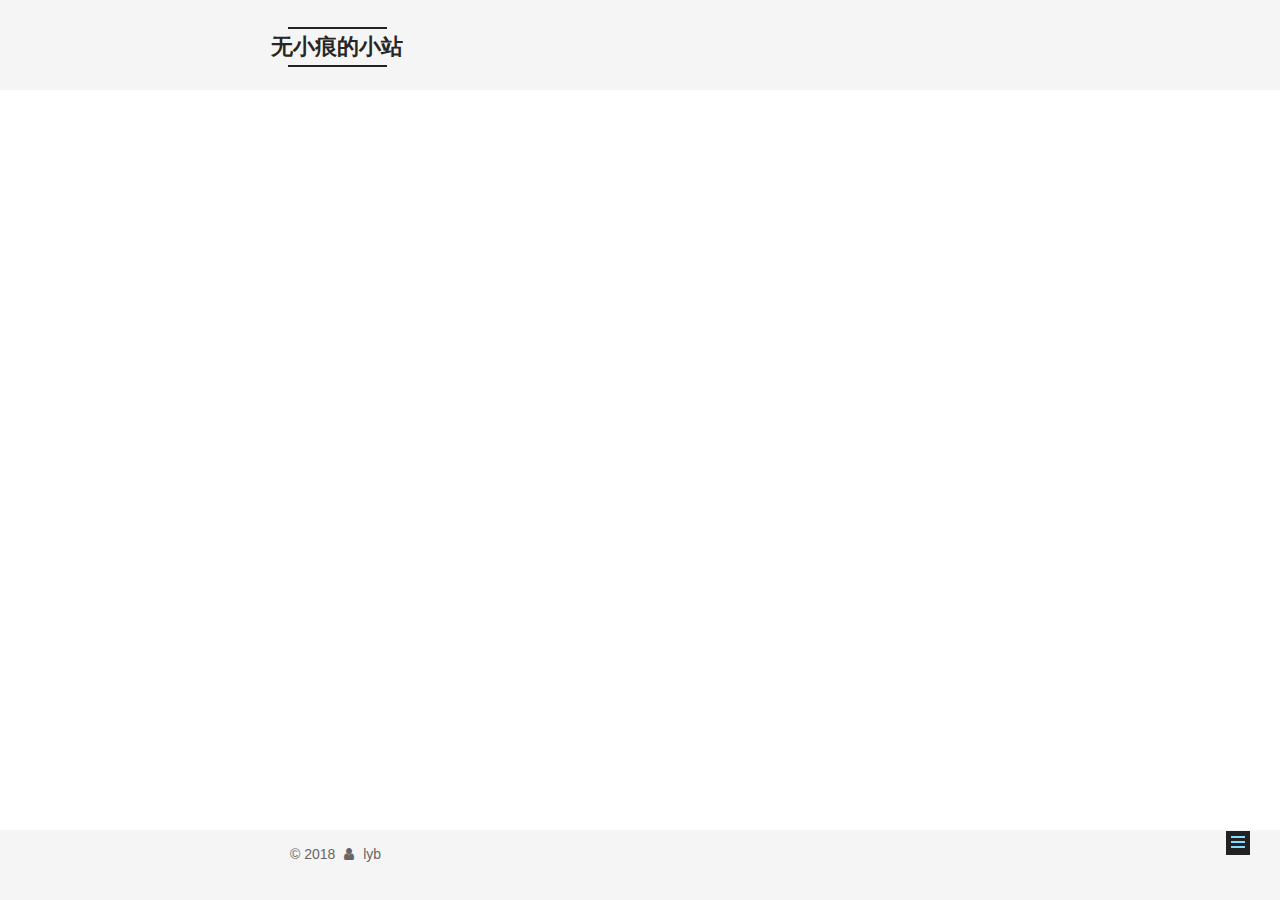
<file: 2018/01/08/pwa/index.html>
<!DOCTYPE html>



  


<html class="theme-next mist use-motion" lang="zh-Hans">
<head>
  <meta charset="UTF-8"/>
<meta http-equiv="X-UA-Compatible" content="IE=edge" />
<meta name="viewport" content="width=device-width, initial-scale=1, maximum-scale=1"/>
<meta name="theme-color" content="#222">









<meta http-equiv="Cache-Control" content="no-transform" />
<meta http-equiv="Cache-Control" content="no-siteapp" />






















<link href="/lib/font-awesome/css/font-awesome.min.css?v=4.6.2" rel="stylesheet" type="text/css" />

<link href="/css/main.css?v=6.0.0" rel="stylesheet" type="text/css" />


  <link rel="apple-touch-icon" sizes="180x180" href="/images/apple-touch-icon-next.png?v=6.0.0">


  <link rel="icon" type="image/png" sizes="32x32" href="/images/favicon-32x32-next.png?v=6.0.0">


  <link rel="icon" type="image/png" sizes="16x16" href="/images/favicon-16x16-next.png?v=6.0.0">


  <link rel="mask-icon" href="/images/logo.svg?v=6.0.0" color="#222">





  <meta name="keywords" content="Hexo, NexT" />










<meta name="description" content="我的pwa应用">
<meta property="og:type" content="article">
<meta property="og:title" content="pwa">
<meta property="og:url" content="http://wuxiaohen.com/2018/01/08/pwa/index.html">
<meta property="og:site_name" content="无小痕的小站">
<meta property="og:description" content="我的pwa应用">
<meta property="og:locale" content="zh-Hans">
<meta property="og:updated_time" content="2018-01-08T15:13:30.551Z">
<meta name="twitter:card" content="summary">
<meta name="twitter:title" content="pwa">
<meta name="twitter:description" content="我的pwa应用">



<script type="text/javascript" id="hexo.configurations">
  var NexT = window.NexT || {};
  var CONFIG = {
    root: '/',
    scheme: 'Mist',
    version: '6.0.0',
    sidebar: {"position":"left","display":"hide","offset":12,"b2t":false,"scrollpercent":false,"onmobile":false},
    fancybox: false,
    fastclick: false,
    lazyload: false,
    tabs: true,
    motion: {"enable":true,"async":false,"transition":{"post_block":"fadeIn","post_header":"slideDownIn","post_body":"slideDownIn","coll_header":"slideLeftIn","sidebar":"slideUpIn"}},
    duoshuo: {
      userId: '0',
      author: '博主'
    },
    algolia: {
      applicationID: '',
      apiKey: '',
      indexName: '',
      hits: {"per_page":10},
      labels: {"input_placeholder":"Search for Posts","hits_empty":"We didn't find any results for the search: ${query}","hits_stats":"${hits} results found in ${time} ms"}
    }
  };
</script>



  <link rel="canonical" href="http://wuxiaohen.com/2018/01/08/pwa/"/>





  <title>pwa | 无小痕的小站</title>
  








</head>

<body itemscope itemtype="http://schema.org/WebPage" lang="zh-Hans">

  
  
    
  

  <div class="container sidebar-position-left page-post-detail">
    <div class="headband"></div>

    <header id="header" class="header" itemscope itemtype="http://schema.org/WPHeader">
      <div class="header-inner"> <div class="site-brand-wrapper">
  <div class="site-meta ">
    

    <div class="custom-logo-site-title">
      <a href="/"  class="brand" rel="start">
        <span class="logo-line-before"><i></i></span>
        <span class="site-title">无小痕的小站</span>
        <span class="logo-line-after"><i></i></span>
      </a>
    </div>
      
        <h1 class="site-subtitle" itemprop="description"></h1>
      
  </div>

  <div class="site-nav-toggle">
    <button>
      <span class="btn-bar"></span>
      <span class="btn-bar"></span>
      <span class="btn-bar"></span>
    </button>
  </div>
</div>

<nav class="site-nav">
  

  
    <ul id="menu" class="menu">
      
        
        <li class="menu-item menu-item-home">
          <a href="/" rel="section">
            
              <i class="menu-item-icon fa fa-fw fa-home"></i> <br />
            
            首页
          </a>
        </li>
      
        
        <li class="menu-item menu-item-about">
          <a href="/about/" rel="section">
            
              <i class="menu-item-icon fa fa-fw fa-user"></i> <br />
            
            关于
          </a>
        </li>
      
        
        <li class="menu-item menu-item-tags">
          <a href="/tags/" rel="section">
            
              <i class="menu-item-icon fa fa-fw fa-tags"></i> <br />
            
            标签
          </a>
        </li>
      
        
        <li class="menu-item menu-item-categories">
          <a href="/categories/" rel="section">
            
              <i class="menu-item-icon fa fa-fw fa-th"></i> <br />
            
            分类
          </a>
        </li>
      
        
        <li class="menu-item menu-item-archives">
          <a href="/archive/" rel="section">
            
              <i class="menu-item-icon fa fa-fw fa-archive"></i> <br />
            
            归档
          </a>
        </li>
      

      
    </ul>
  

  
</nav>



 </div>
    </header>

    <main id="main" class="main">
      <div class="main-inner">
        <div class="content-wrap">
          <div id="content" class="content">
            

  <div id="posts" class="posts-expand">
    

  

  
  
  

  <article class="post post-type-normal" itemscope itemtype="http://schema.org/Article">
  
  
  
  <div class="post-block">
    <link itemprop="mainEntityOfPage" href="http://wuxiaohen.com/2018/01/08/pwa/">

    <span hidden itemprop="author" itemscope itemtype="http://schema.org/Person">
      <meta itemprop="name" content="lyb">
      <meta itemprop="description" content="">
      <meta itemprop="image" content="/images/avatar.gif">
    </span>

    <span hidden itemprop="publisher" itemscope itemtype="http://schema.org/Organization">
      <meta itemprop="name" content="无小痕的小站">
    </span>

    
      <header class="post-header">

        
        
          <h2 class="post-title" itemprop="name headline">pwa</h2>
        

        <div class="post-meta">
          <span class="post-time">
            
              <span class="post-meta-item-icon">
                <i class="fa fa-calendar-o"></i>
              </span>
              
                <span class="post-meta-item-text">发表于</span>
              
              <time title="创建于" itemprop="dateCreated datePublished" datetime="2018-01-08T23:13:06+08:00">2018-01-08</time>
            

            

            
          </span>

          

          
            
          

          
          
             <span id="/2018/01/08/pwa/" class="leancloud_visitors" data-flag-title="pwa">
               <span class="post-meta-divider">|</span>
               <span class="post-meta-item-icon">
                 <i class="fa fa-eye"></i>
               </span>
               
                 <span class="post-meta-item-text">阅读次数&#58;</span>
               
                 <span class="leancloud-visitors-count"></span>
             </span>
          

          

          

          

        </div>
      </header>
    

    
    
    
    <div class="post-body" itemprop="articleBody">

      
      

      
        <p>我的pwa应用</p>

      
    </div>
    
    
    

    

    

    
      <div>
        <ul class="post-copyright">
  <li class="post-copyright-author">
    <strong>本文作者：</strong>
    lyb
  </li>
  <li class="post-copyright-link">
    <strong>本文链接：</strong>
    <a href="http://wuxiaohen.com/2018/01/08/pwa/" title="pwa">http://wuxiaohen.com/2018/01/08/pwa/</a>
  </li>
  <li class="post-copyright-license">
    <strong>版权声明： </strong>
    本博客所有文章除特别声明外，均采用 <a href="https://creativecommons.org/licenses/by-nc-sa/3.0/" rel="external nofollow" target="_blank">CC BY-NC-SA 3.0</a> 许可协议。转载请注明出处！
  </li>
</ul>

      </div>
    

    <footer class="post-footer">
      

      
      
      

      
        <div class="post-nav">
          <div class="post-nav-next post-nav-item">
            
              <a href="/2018/01/08/myBlog/" rel="next" title="myBlog">
                <i class="fa fa-chevron-left"></i> myBlog
              </a>
            
          </div>

          <span class="post-nav-divider"></span>

          <div class="post-nav-prev post-nav-item">
            
          </div>
        </div>
      

      
      
    </footer>
  </div>
  
  
  
  </article>



    <div class="post-spread">
      
    </div>
  </div>


          </div>
          


          

  
    <div class="comments" id="comments">
      <div id="lv-container" data-id="city" data-uid="MTAyMC8zMzA3NS85NjM3"></div>
    </div>

  



        </div>
        
          
  
  <div class="sidebar-toggle">
    <div class="sidebar-toggle-line-wrap">
      <span class="sidebar-toggle-line sidebar-toggle-line-first"></span>
      <span class="sidebar-toggle-line sidebar-toggle-line-middle"></span>
      <span class="sidebar-toggle-line sidebar-toggle-line-last"></span>
    </div>
  </div>

  <aside id="sidebar" class="sidebar">
    
    <div class="sidebar-inner">

      

      

      <section class="site-overview-wrap sidebar-panel sidebar-panel-active">
        <div class="site-overview">
          <div class="site-author motion-element" itemprop="author" itemscope itemtype="http://schema.org/Person">
            
              <p class="site-author-name" itemprop="name">lyb</p>
              <p class="site-description motion-element" itemprop="description"></p>
          </div>

          <nav class="site-state motion-element">

            
              <div class="site-state-item site-state-posts">
              
                <a href="/archive/">
              
                  <span class="site-state-item-count">3</span>
                  <span class="site-state-item-name">日志</span>
                </a>
              </div>
            

            

            

          </nav>

          

          

          
          

          
          

          

        </div>
      </section>

      

      

    </div>
  </aside>


        
      </div>
    </main>

    <footer id="footer" class="footer">
      <div class="footer-inner">
        <div class="copyright">&copy; <span itemprop="copyrightYear">2018</span>
  <span class="with-love">
    <i class="fa fa-user"></i>
  </span>
  <span class="author" itemprop="copyrightHolder">lyb</span>

  

  
</div>









        







        
      </div>
    </footer>

    
      <div class="back-to-top">
        <i class="fa fa-arrow-up"></i>
        
      </div>
    

    

  </div>

  

<script type="text/javascript">
  if (Object.prototype.toString.call(window.Promise) !== '[object Function]') {
    window.Promise = null;
  }
</script>
























  
  
    <script type="text/javascript" src="/lib/jquery/index.js?v=2.1.3"></script>
  

  
  
    <script type="text/javascript" src="/lib/velocity/velocity.min.js?v=1.2.1"></script>
  

  
  
    <script type="text/javascript" src="/lib/velocity/velocity.ui.min.js?v=1.2.1"></script>
  


  


  <script type="text/javascript" src="/js/src/utils.js?v=6.0.0"></script>

  <script type="text/javascript" src="/js/src/motion.js?v=6.0.0"></script>



  
  

  
  <script type="text/javascript" src="/js/src/scrollspy.js?v=6.0.0"></script>
<script type="text/javascript" src="/js/src/post-details.js?v=6.0.0"></script>



  


  <script type="text/javascript" src="/js/src/bootstrap.js?v=6.0.0"></script>



  


  




	





  





  
    <script type="text/javascript">
      (function(d, s) {
        var j, e = d.getElementsByTagName(s)[0];
        if (typeof LivereTower === 'function') { return; }
        j = d.createElement(s);
        j.src = 'https://cdn-city.livere.com/js/embed.dist.js';
        j.async = true;
        e.parentNode.insertBefore(j, e);
      })(document, 'script');
    </script>
  












  





  

  
  <script src="https://cdn1.lncld.net/static/js/av-core-mini-0.6.4.js"></script>
  <script>AV.initialize("7KCjGoFSTc0SiYYSFTSH0D3x-gzGzoHsz", "k6pvTP5gKBFarKmqe5Qq8YgQ");</script>
  <script>
    function showTime(Counter) {
      var query = new AV.Query(Counter);
      var entries = [];
      var $visitors = $(".leancloud_visitors");

      $visitors.each(function () {
        entries.push( $(this).attr("id").trim() );
      });

      query.containedIn('url', entries);
      query.find()
        .done(function (results) {
          var COUNT_CONTAINER_REF = '.leancloud-visitors-count';

          if (results.length === 0) {
            $visitors.find(COUNT_CONTAINER_REF).text(0);
            return;
          }

          for (var i = 0; i < results.length; i++) {
            var item = results[i];
            var url = item.get('url');
            var time = item.get('time');
            var element = document.getElementById(url);

            $(element).find(COUNT_CONTAINER_REF).text(time);
          }
          for(var i = 0; i < entries.length; i++) {
            var url = entries[i];
            var element = document.getElementById(url);
            var countSpan = $(element).find(COUNT_CONTAINER_REF);
            if( countSpan.text() == '') {
              countSpan.text(0);
            }
          }
        })
        .fail(function (object, error) {
          console.log("Error: " + error.code + " " + error.message);
        });
    }

    function addCount(Counter) {
      var $visitors = $(".leancloud_visitors");
      var url = $visitors.attr('id').trim();
      var title = $visitors.attr('data-flag-title').trim();
      var query = new AV.Query(Counter);

      query.equalTo("url", url);
      query.find({
        success: function(results) {
          if (results.length > 0) {
            var counter = results[0];
            counter.fetchWhenSave(true);
            counter.increment("time");
            counter.save(null, {
              success: function(counter) {
                var $element = $(document.getElementById(url));
                $element.find('.leancloud-visitors-count').text(counter.get('time'));
              },
              error: function(counter, error) {
                console.log('Failed to save Visitor num, with error message: ' + error.message);
              }
            });
          } else {
            var newcounter = new Counter();
            /* Set ACL */
            var acl = new AV.ACL();
            acl.setPublicReadAccess(true);
            acl.setPublicWriteAccess(true);
            newcounter.setACL(acl);
            /* End Set ACL */
            newcounter.set("title", title);
            newcounter.set("url", url);
            newcounter.set("time", 1);
            newcounter.save(null, {
              success: function(newcounter) {
                var $element = $(document.getElementById(url));
                $element.find('.leancloud-visitors-count').text(newcounter.get('time'));
              },
              error: function(newcounter, error) {
                console.log('Failed to create');
              }
            });
          }
        },
        error: function(error) {
          console.log('Error:' + error.code + " " + error.message);
        }
      });
    }

    $(function() {
      var Counter = AV.Object.extend("Counter");
      if ($('.leancloud_visitors').length == 1) {
        addCount(Counter);
      } else if ($('.post-title-link').length > 1) {
        showTime(Counter);
      }
    });
  </script>



  

  

  
  

  

  

  

</body>
</html>
</file>
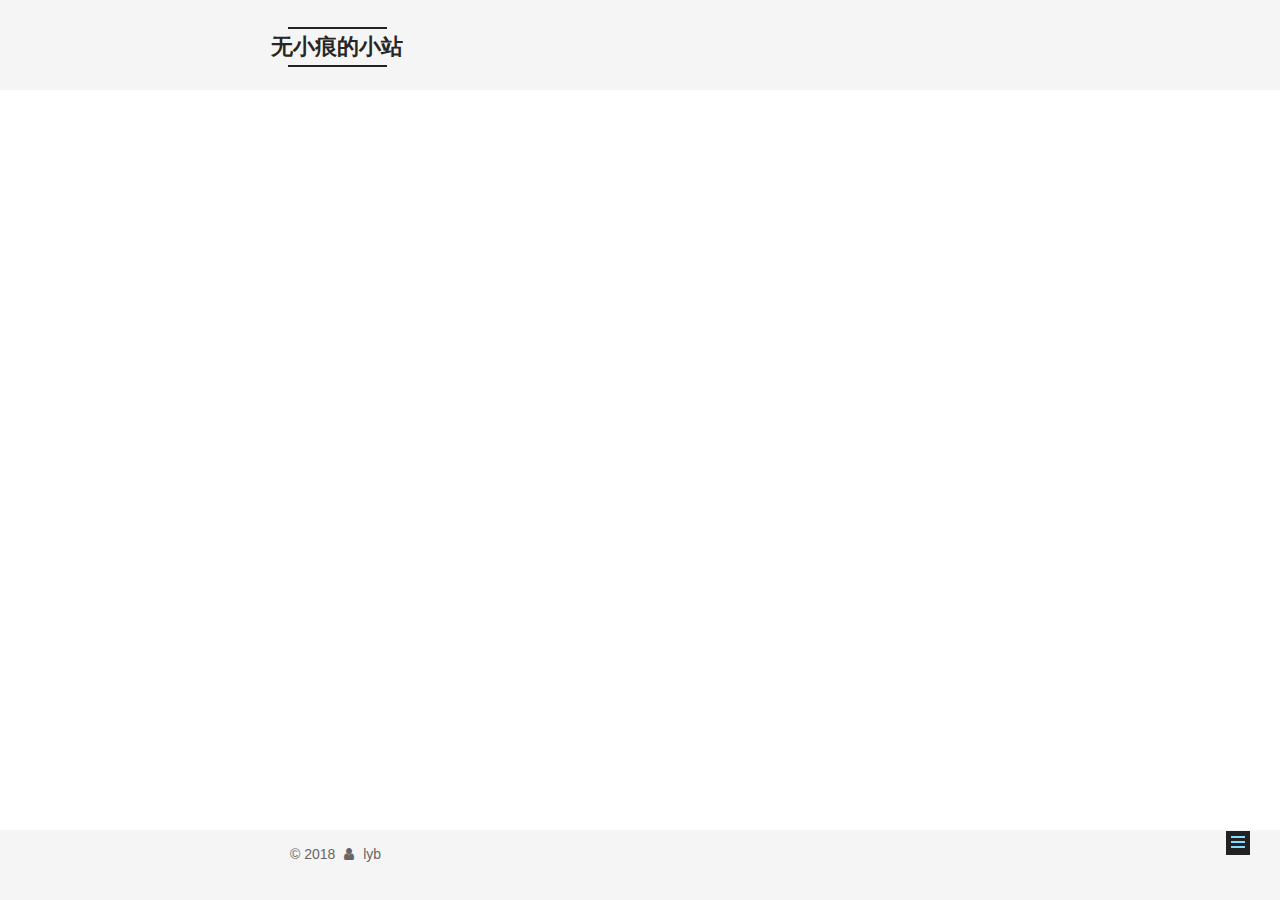
<file: 2018/01/11/利用cloudflare将网站升至https/index.html>
<!DOCTYPE html>



  


<html class="theme-next mist use-motion" lang="zh-Hans">
<head>
  <meta charset="UTF-8"/>
<meta http-equiv="X-UA-Compatible" content="IE=edge" />
<meta name="viewport" content="width=device-width, initial-scale=1, maximum-scale=1"/>
<meta name="theme-color" content="#222">









<meta http-equiv="Cache-Control" content="no-transform" />
<meta http-equiv="Cache-Control" content="no-siteapp" />






















<link href="/lib/font-awesome/css/font-awesome.min.css?v=4.6.2" rel="stylesheet" type="text/css" />

<link href="/css/main.css?v=6.0.0" rel="stylesheet" type="text/css" />


  <link rel="apple-touch-icon" sizes="180x180" href="/images/apple-touch-icon-next.png?v=6.0.0">


  <link rel="icon" type="image/png" sizes="32x32" href="/images/favicon-32x32-next.png?v=6.0.0">


  <link rel="icon" type="image/png" sizes="16x16" href="/images/favicon-16x16-next.png?v=6.0.0">


  <link rel="mask-icon" href="/images/logo.svg?v=6.0.0" color="#222">





  <meta name="keywords" content="Hexo, NexT" />










<meta name="description" content="我的pwa应用">
<meta property="og:type" content="article">
<meta property="og:title" content="pwa">
<meta property="og:url" content="http://wuxiaohen.com/2018/01/08/pwa/index.html">
<meta property="og:site_name" content="无小痕的小站">
<meta property="og:description" content="我的pwa应用">
<meta property="og:locale" content="zh-Hans">
<meta property="og:updated_time" content="2018-01-08T15:13:30.551Z">
<meta name="twitter:card" content="summary">
<meta name="twitter:title" content="pwa">
<meta name="twitter:description" content="我的pwa应用">



<script type="text/javascript" id="hexo.configurations">
  var NexT = window.NexT || {};
  var CONFIG = {
    root: '/',
    scheme: 'Mist',
    version: '6.0.0',
    sidebar: {"position":"left","display":"hide","offset":12,"b2t":false,"scrollpercent":false,"onmobile":false},
    fancybox: false,
    fastclick: false,
    lazyload: false,
    tabs: true,
    motion: {"enable":true,"async":false,"transition":{"post_block":"fadeIn","post_header":"slideDownIn","post_body":"slideDownIn","coll_header":"slideLeftIn","sidebar":"slideUpIn"}},
    duoshuo: {
      userId: '0',
      author: '博主'
    },
    algolia: {
      applicationID: '',
      apiKey: '',
      indexName: '',
      hits: {"per_page":10},
      labels: {"input_placeholder":"Search for Posts","hits_empty":"We didn't find any results for the search: ${query}","hits_stats":"${hits} results found in ${time} ms"}
    }
  };
</script>



  <link rel="canonical" href="http://wuxiaohen.com/2018/01/08/pwa/"/>





  <title>利用cloudflare将网站升至https | 无小痕的小站</title>
  








</head>

<body itemscope itemtype="http://schema.org/WebPage" lang="zh-Hans">

  
  
    
  

  <div class="container sidebar-position-left page-post-detail">
    <div class="headband"></div>

    <header id="header" class="header" itemscope itemtype="http://schema.org/WPHeader">
      <div class="header-inner"> <div class="site-brand-wrapper">
  <div class="site-meta ">
    

    <div class="custom-logo-site-title">
      <a href="/"  class="brand" rel="start">
        <span class="logo-line-before"><i></i></span>
        <span class="site-title">无小痕的小站</span>
        <span class="logo-line-after"><i></i></span>
      </a>
    </div>
      
        <h1 class="site-subtitle" itemprop="description"></h1>
      
  </div>

  <div class="site-nav-toggle">
    <button>
      <span class="btn-bar"></span>
      <span class="btn-bar"></span>
      <span class="btn-bar"></span>
    </button>
  </div>
</div>

<nav class="site-nav">
  

  
    <ul id="menu" class="menu">
      
        
        <li class="menu-item menu-item-home">
          <a href="/" rel="section">
            
              <i class="menu-item-icon fa fa-fw fa-home"></i> <br />
            
            首页
          </a>
        </li>
      
        
        <li class="menu-item menu-item-about">
          <a href="/about/" rel="section">
            
              <i class="menu-item-icon fa fa-fw fa-user"></i> <br />
            
            关于
          </a>
        </li>
      
        
        <li class="menu-item menu-item-tags">
          <a href="/tags/" rel="section">
            
              <i class="menu-item-icon fa fa-fw fa-tags"></i> <br />
            
            标签
          </a>
        </li>
      
        
        <li class="menu-item menu-item-categories">
          <a href="/categories/" rel="section">
            
              <i class="menu-item-icon fa fa-fw fa-th"></i> <br />
            
            分类
          </a>
        </li>
      
        
        <li class="menu-item menu-item-archives">
          <a href="/archive/" rel="section">
            
              <i class="menu-item-icon fa fa-fw fa-archive"></i> <br />
            
            归档
          </a>
        </li>
      

      
    </ul>
  

  
</nav>



 </div>
    </header>

    <main id="main" class="main">
      <div class="main-inner">
        <div class="content-wrap">
          <div id="content" class="content">
            

  <div id="posts" class="posts-expand">
    

  

  
  
  

  <article class="post post-type-normal" itemscope itemtype="http://schema.org/Article">
  
  
  
  <div class="post-block">
    <link itemprop="mainEntityOfPage" href="http://wuxiaohen.com/2018/01/11/利用cloudflare将网站升至https/">

    <span hidden itemprop="author" itemscope itemtype="http://schema.org/Person">
      <meta itemprop="name" content="lyb">
      <meta itemprop="description" content="">
      <meta itemprop="image" content="/images/avatar.gif">
    </span>

    <span hidden itemprop="publisher" itemscope itemtype="http://schema.org/Organization">
      <meta itemprop="name" content="无小痕的小站">
    </span>

    
      <header class="post-header">

        
        
          <h2 class="post-title" itemprop="name headline">利用cloudflare将网站升至https</h2>
        

        <div class="post-meta">
          <span class="post-time">
            
              <span class="post-meta-item-icon">
                <i class="fa fa-calendar-o"></i>
              </span>
              
                <span class="post-meta-item-text">发表于</span>
              
              <time title="创建于" itemprop="dateCreated datePublished" datetime="2018-01-11T22:57:52+08:00">2018-01-11</time>
            

            

            
          </span>

          

          
            
          

          
          
             <span id="/2018/01/11/利用cloudflare将网站升至https/" class="leancloud_visitors" data-flag-title="利用cloudflare将网站升至https">
               <span class="post-meta-divider">|</span>
               <span class="post-meta-item-icon">
                 <i class="fa fa-eye"></i>
               </span>
               
                 <span class="post-meta-item-text">阅读次数&#58;</span>
               
                 <span class="leancloud-visitors-count"></span>
             </span>
          

          

          

          

        </div>
      </header>
    

    
    
    
    <div class="post-body" itemprop="articleBody">

      
      

      
        <h3 id="闲下来再写教程，刚开始不稳定，访问时断时续，大概过了32个小时变得稳定了。"><a href="#闲下来再写教程，刚开始不稳定，访问时断时续，大概过了32个小时变得稳定了。" class="headerlink" title="闲下来再写教程，刚开始不稳定，访问时断时续，大概过了32个小时变得稳定了。"></a>闲下来再写教程，刚开始不稳定，访问时断时续，大概过了32个小时变得稳定了。</h3>
      
    </div>
    
    
    

    

    

    
      <div>
        <ul class="post-copyright">
  <li class="post-copyright-author">
    <strong>本文作者：</strong>
    lyb
  </li>
  <li class="post-copyright-link">
    <strong>本文链接：</strong>
    <a href="http://wuxiaohen.com/2018/01/11/利用cloudflare将网站升至https/" title="利用cloudflare将网站升至https">http://wuxiaohen.com/2018/01/11/利用cloudflare将网站升至https/</a>
  </li>
  <li class="post-copyright-license">
    <strong>版权声明： </strong>
    本博客所有文章除特别声明外，均采用 <a href="https://creativecommons.org/licenses/by-nc-sa/3.0/" rel="external nofollow" target="_blank">CC BY-NC-SA 3.0</a> 许可协议。转载请注明出处！
  </li>
</ul>

      </div>
    

    <footer class="post-footer">
      

      
      
      

      
        <div class="post-nav">
          <div class="post-nav-next post-nav-item">
            
              <a href="/2018/01/08/pwa/" rel="next" title="pwa">
                <i class="fa fa-chevron-left"></i> pwa
              </a>
            
          </div>

          <span class="post-nav-divider"></span>

          <div class="post-nav-prev post-nav-item">
            
          </div>
        </div>
      

      
      
    </footer>
  </div>
  
  
  
  </article>



    <div class="post-spread">
      
    </div>
  </div>


          </div>
          


          

  
    <div class="comments" id="comments">
      <div id="lv-container" data-id="city" data-uid="MTAyMC8zMzA3NS85NjM3"></div>
    </div>

  



        </div>
        
          
  
  <div class="sidebar-toggle">
    <div class="sidebar-toggle-line-wrap">
      <span class="sidebar-toggle-line sidebar-toggle-line-first"></span>
      <span class="sidebar-toggle-line sidebar-toggle-line-middle"></span>
      <span class="sidebar-toggle-line sidebar-toggle-line-last"></span>
    </div>
  </div>

  <aside id="sidebar" class="sidebar">
    
    <div class="sidebar-inner">

      

      
        <ul class="sidebar-nav motion-element">
          <li class="sidebar-nav-toc sidebar-nav-active" data-target="post-toc-wrap">
            文章目录
          </li>
          <li class="sidebar-nav-overview" data-target="site-overview-wrap">
            站点概览
          </li>
        </ul>
      

      <section class="site-overview-wrap sidebar-panel">
        <div class="site-overview">
          <div class="site-author motion-element" itemprop="author" itemscope itemtype="http://schema.org/Person">
            
              <p class="site-author-name" itemprop="name">lyb</p>
              <p class="site-description motion-element" itemprop="description"></p>
          </div>

          <nav class="site-state motion-element">

            
              <div class="site-state-item site-state-posts">
              
                <a href="/archive/">
              
                  <span class="site-state-item-count">4</span>
                  <span class="site-state-item-name">日志</span>
                </a>
              </div>
            

            

            

          </nav>

          

          

          
          

          
          

          

        </div>
      </section>

      
      <!--noindex-->
        <section class="post-toc-wrap motion-element sidebar-panel sidebar-panel-active">
          <div class="post-toc">

            
              
            

            
              <div class="post-toc-content"><ol class="nav"><li class="nav-item nav-level-3"><a class="nav-link" href="#闲下来再写教程，刚开始不稳定，访问时断时续，大概过了32个小时变得稳定了。"><span class="nav-number">1.</span> <span class="nav-text">闲下来再写教程，刚开始不稳定，访问时断时续，大概过了32个小时变得稳定了。</span></a></li></ol></div>
            

          </div>
        </section>
      <!--/noindex-->
      

      

    </div>
  </aside>


        
      </div>
    </main>

    <footer id="footer" class="footer">
      <div class="footer-inner">
        <div class="copyright">&copy; <span itemprop="copyrightYear">2018</span>
  <span class="with-love">
    <i class="fa fa-user"></i>
  </span>
  <span class="author" itemprop="copyrightHolder">lyb</span>

  

  
</div>









        







        
      </div>
    </footer>

    
      <div class="back-to-top">
        <i class="fa fa-arrow-up"></i>
        
      </div>
    

    

  </div>

  

<script type="text/javascript">
  if (Object.prototype.toString.call(window.Promise) !== '[object Function]') {
    window.Promise = null;
  }
</script>
























  
  
    <script type="text/javascript" src="/lib/jquery/index.js?v=2.1.3"></script>
  

  
  
    <script type="text/javascript" src="/lib/velocity/velocity.min.js?v=1.2.1"></script>
  

  
  
    <script type="text/javascript" src="/lib/velocity/velocity.ui.min.js?v=1.2.1"></script>
  


  


  <script type="text/javascript" src="/js/src/utils.js?v=6.0.0"></script>

  <script type="text/javascript" src="/js/src/motion.js?v=6.0.0"></script>



  
  

  
  <script type="text/javascript" src="/js/src/scrollspy.js?v=6.0.0"></script>
<script type="text/javascript" src="/js/src/post-details.js?v=6.0.0"></script>



  


  <script type="text/javascript" src="/js/src/bootstrap.js?v=6.0.0"></script>



  


  




	





  





  
    <script type="text/javascript">
      (function(d, s) {
        var j, e = d.getElementsByTagName(s)[0];
        if (typeof LivereTower === 'function') { return; }
        j = d.createElement(s);
        j.src = 'https://cdn-city.livere.com/js/embed.dist.js';
        j.async = true;
        e.parentNode.insertBefore(j, e);
      })(document, 'script');
    </script>
  












  





  

  
  <script src="https://cdn1.lncld.net/static/js/av-core-mini-0.6.4.js"></script>
  <script>AV.initialize("7KCjGoFSTc0SiYYSFTSH0D3x-gzGzoHsz", "k6pvTP5gKBFarKmqe5Qq8YgQ");</script>
  <script>
    function showTime(Counter) {
      var query = new AV.Query(Counter);
      var entries = [];
      var $visitors = $(".leancloud_visitors");

      $visitors.each(function () {
        entries.push( $(this).attr("id").trim() );
      });

      query.containedIn('url', entries);
      query.find()
        .done(function (results) {
          var COUNT_CONTAINER_REF = '.leancloud-visitors-count';

          if (results.length === 0) {
            $visitors.find(COUNT_CONTAINER_REF).text(0);
            return;
          }

          for (var i = 0; i < results.length; i++) {
            var item = results[i];
            var url = item.get('url');
            var time = item.get('time');
            var element = document.getElementById(url);

            $(element).find(COUNT_CONTAINER_REF).text(time);
          }
          for(var i = 0; i < entries.length; i++) {
            var url = entries[i];
            var element = document.getElementById(url);
            var countSpan = $(element).find(COUNT_CONTAINER_REF);
            if( countSpan.text() == '') {
              countSpan.text(0);
            }
          }
        })
        .fail(function (object, error) {
          console.log("Error: " + error.code + " " + error.message);
        });
    }

    function addCount(Counter) {
      var $visitors = $(".leancloud_visitors");
      var url = $visitors.attr('id').trim();
      var title = $visitors.attr('data-flag-title').trim();
      var query = new AV.Query(Counter);

      query.equalTo("url", url);
      query.find({
        success: function(results) {
          if (results.length > 0) {
            var counter = results[0];
            counter.fetchWhenSave(true);
            counter.increment("time");
            counter.save(null, {
              success: function(counter) {
                var $element = $(document.getElementById(url));
                $element.find('.leancloud-visitors-count').text(counter.get('time'));
              },
              error: function(counter, error) {
                console.log('Failed to save Visitor num, with error message: ' + error.message);
              }
            });
          } else {
            var newcounter = new Counter();
            /* Set ACL */
            var acl = new AV.ACL();
            acl.setPublicReadAccess(true);
            acl.setPublicWriteAccess(true);
            newcounter.setACL(acl);
            /* End Set ACL */
            newcounter.set("title", title);
            newcounter.set("url", url);
            newcounter.set("time", 1);
            newcounter.save(null, {
              success: function(newcounter) {
                var $element = $(document.getElementById(url));
                $element.find('.leancloud-visitors-count').text(newcounter.get('time'));
              },
              error: function(newcounter, error) {
                console.log('Failed to create');
              }
            });
          }
        },
        error: function(error) {
          console.log('Error:' + error.code + " " + error.message);
        }
      });
    }

    $(function() {
      var Counter = AV.Object.extend("Counter");
      if ($('.leancloud_visitors').length == 1) {
        addCount(Counter);
      } else if ($('.post-title-link').length > 1) {
        showTime(Counter);
      }
    });
  </script>



  

  

  
  

  

  

  

</body>
</html>
</file>
<file: css/main.css>
/* normalize.css v3.0.2 | MIT License | git.io/normalize */
html {
  font-family: sans-serif; /* 1 */
  -ms-text-size-adjust: 100%; /* 2 */
  -webkit-text-size-adjust: 100%; /* 2 */
}
body {
  margin: 0;
}
article,
aside,
details,
figcaption,
figure,
footer,
header,
hgroup,
main,
menu,
nav,
section,
summary {
  display: block;
}
audio,
canvas,
progress,
video {
  display: inline-block; /* 1 */
  vertical-align: baseline; /* 2 */
}
audio:not([controls]) {
  display: none;
  height: 0;
}
[hidden],
template {
  display: none;
}
a {
  background-color: transparent;
}
a:active,
a:hover {
  outline: 0;
}
abbr[title] {
  border-bottom: 1px dotted;
}
b,
strong {
  font-weight: bold;
}
dfn {
  font-style: italic;
}
h1 {
  font-size: 2em;
  margin: 0.67em 0;
}
mark {
  background: #ff0;
  color: #000;
}
small {
  font-size: 80%;
}
sub,
sup {
  font-size: 75%;
  line-height: 0;
  position: relative;
  vertical-align: baseline;
}
sup {
  top: -0.5em;
}
sub {
  bottom: -0.25em;
}
img {
  border: 0;
}
svg:not(:root) {
  overflow: hidden;
}
figure {
  margin: 1em 40px;
}
hr {
  -moz-box-sizing: content-box;
  box-sizing: content-box;
  height: 0;
}
pre {
  overflow: auto;
}
code,
kbd,
pre,
samp {
  font-family: monospace, monospace;
  font-size: 1em;
}
button,
input,
optgroup,
select,
textarea {
  color: inherit; /* 1 */
  font: inherit; /* 2 */
  margin: 0; /* 3 */
}
button {
  overflow: visible;
}
button,
select {
  text-transform: none;
}
button,
html input[type="button"],
input[type="reset"],
input[type="submit"] {
  -webkit-appearance: button; /* 2 */
  cursor: pointer; /* 3 */
}
button[disabled],
html input[disabled] {
  cursor: default;
}
button::-moz-focus-inner,
input::-moz-focus-inner {
  border: 0;
  padding: 0;
}
input {
  line-height: normal;
}
input[type="checkbox"],
input[type="radio"] {
  box-sizing: border-box; /* 1 */
  padding: 0; /* 2 */
}
input[type="number"]::-webkit-inner-spin-button,
input[type="number"]::-webkit-outer-spin-button {
  height: auto;
}
input[type="search"] {
  -webkit-appearance: textfield; /* 1 */
  -moz-box-sizing: content-box;
  -webkit-box-sizing: content-box; /* 2 */
  box-sizing: content-box;
}
input[type="search"]::-webkit-search-cancel-button,
input[type="search"]::-webkit-search-decoration {
  -webkit-appearance: none;
}
fieldset {
  border: 1px solid #c0c0c0;
  margin: 0 2px;
  padding: 0.35em 0.625em 0.75em;
}
legend {
  border: 0; /* 1 */
  padding: 0; /* 2 */
}
textarea {
  overflow: auto;
}
optgroup {
  font-weight: bold;
}
table {
  border-collapse: collapse;
  border-spacing: 0;
}
td,
th {
  padding: 0;
}
::selection {
  background: #262a30;
  color: #fff;
}
body {
  position: relative;
  font-family: 'Lato', "PingFang SC", "Microsoft YaHei", sans-serif;
  font-size: 14px;
  line-height: 2;
  color: #555;
  background: #fff;
}
@media (max-width: 767px) {
  body {
    padding-right: 0 !important;
  }
}
@media (min-width: 768px) and (max-width: 991px) {
  body {
    padding-right: 0 !important;
  }
}
@media (min-width: 1600px) {
  body {
    font-size: 16px;
  }
}
h1,
h2,
h3,
h4,
h5,
h6 {
  margin: 0;
  padding: 0;
  font-weight: bold;
  line-height: 1.5;
  font-family: 'Lato', "PingFang SC", "Microsoft YaHei", sans-serif;
}
h2,
h3,
h4,
h5,
h6 {
  margin: 20px 0 15px;
}
h1 {
  font-size: 24px;
}
@media (max-width: 767px) {
  h1 {
    font-size: 20px;
  }
}
h2 {
  font-size: 22px;
}
@media (max-width: 767px) {
  h2 {
    font-size: 18px;
  }
}
h3 {
  font-size: 20px;
}
@media (max-width: 767px) {
  h3 {
    font-size: 16px;
  }
}
h4 {
  font-size: 18px;
}
@media (max-width: 767px) {
  h4 {
    font-size: 14px;
  }
}
h5 {
  font-size: 16px;
}
@media (max-width: 767px) {
  h5 {
    font-size: 12px;
  }
}
h6 {
  font-size: 14px;
}
@media (max-width: 767px) {
  h6 {
    font-size: 10px;
  }
}
p {
  margin: 0 0 20px 0;
}
a {
  color: #555;
  text-decoration: none;
  outline: none;
  border-bottom: 1px solid #999;
  word-wrap: break-word;
}
a:hover {
  color: #222;
  border-bottom-color: #222;
}
blockquote {
  margin: 0;
  padding: 0;
}
img {
  display: block;
  margin: auto;
  max-width: 100%;
  height: auto;
}
hr {
  margin: 40px 0;
  height: 3px;
  border: none;
  background-color: #ddd;
  background-image: repeating-linear-gradient(-45deg, #fff, #fff 4px, transparent 4px, transparent 8px);
}
blockquote {
  padding: 0 15px;
  color: #666;
  border-left: 4px solid #ddd;
}
blockquote cite::before {
  content: "-";
  padding: 0 5px;
}
dt {
  font-weight: 700;
}
dd {
  margin: 0;
  padding: 0;
}
kbd {
  border: 1px solid #ccc;
  border-radius: 0.2em;
  box-shadow: 0.1em 0.1em 0.2em rgba(0,0,0,0.1);
  background-color: #f9f9f9;
  font-family: inherit;
  background-image: -webkit-linear-gradient(top, #eee, #fff, #eee);
  padding: 0.1em 0.3em;
  white-space: nowrap;
}
.text-left {
  text-align: left;
}
.text-center {
  text-align: center;
}
.text-right {
  text-align: right;
}
.text-justify {
  text-align: justify;
}
.text-nowrap {
  white-space: nowrap;
}
.text-lowercase {
  text-transform: lowercase;
}
.text-uppercase {
  text-transform: uppercase;
}
.text-capitalize {
  text-transform: capitalize;
}
.center-block {
  display: block;
  margin-left: auto;
  margin-right: auto;
}
.clearfix:before,
.clearfix:after {
  content: " ";
  display: table;
}
.clearfix:after {
  clear: both;
}
.pullquote {
  width: 45%;
}
.pullquote.left {
  float: left;
  margin-left: 5px;
  margin-right: 10px;
}
.pullquote.right {
  float: right;
  margin-left: 10px;
  margin-right: 5px;
}
.affix.affix.affix {
  position: fixed;
}
.translation {
  margin-top: -20px;
  font-size: 14px;
  color: #999;
}
.scrollbar-measure {
  width: 100px;
  height: 100px;
  overflow: scroll;
  position: absolute;
  top: -9999px;
}
.use-motion .motion-element {
  opacity: 0;
}
table {
  margin: 20px 0;
  width: 100%;
  border-collapse: collapse;
  border-spacing: 0;
  border: 1px solid #ddd;
  font-size: 14px;
  table-layout: fixed;
  word-wrap: break-all;
}
table>tbody>tr:nth-of-type(odd) {
  background-color: #f9f9f9;
}
table>tbody>tr:hover {
  background-color: #f5f5f5;
}
caption,
th,
td {
  padding: 8px;
  text-align: left;
  vertical-align: middle;
  font-weight: normal;
}
th,
td {
  border-bottom: 3px solid #ddd;
  border-right: 1px solid #eee;
}
th {
  padding-bottom: 10px;
  font-weight: 700;
}
td {
  border-bottom-width: 1px;
}
html,
body {
  height: 100%;
}
.container {
  position: relative;
  min-height: 100%;
}
.header-inner {
  margin: 0 auto;
  padding: 100px 0 70px;
  width: 700px;
}
@media (min-width: 1600px) {
  .container .header-inner {
    width: 900px;
  }
}
.main {
  padding-bottom: 150px;
}
.main-inner {
  margin: 0 auto;
  width: 700px;
}
@media (min-width: 1600px) {
  .container .main-inner {
    width: 900px;
  }
}
.footer {
  position: absolute;
  left: 0;
  bottom: 0;
  width: 100%;
  min-height: 50px;
}
.footer-inner {
  box-sizing: border-box;
  margin: 20px auto;
  width: 700px;
}
@media (min-width: 1600px) {
  .container .footer-inner {
    width: 900px;
  }
}
pre,
.highlight {
  overflow: auto;
  margin: 20px 0;
  padding: 0;
  font-size: 13px;
  color: #4d4d4c;
  background: #f7f7f7;
  line-height: 1.6;
}
pre,
code {
  font-family: consolas, Menlo, "PingFang SC", "Microsoft YaHei", monospace;
}
code {
  padding: 2px 4px;
  word-wrap: break-word;
  color: #555;
  background: #eee;
  border-radius: 3px;
  font-size: 13px;
}
pre {
  padding: 10px;
}
pre code {
  padding: 0;
  color: #4d4d4c;
  background: none;
  text-shadow: none;
}
.highlight {
  border-radius: 1px;
}
.highlight pre {
  border: none;
  margin: 0;
  padding: 10px 0;
}
.highlight table {
  margin: 0;
  width: auto;
  border: none;
}
.highlight td {
  border: none;
  padding: 0;
}
.highlight figcaption {
  font-size: 1em;
  color: #4d4d4c;
  line-height: 1em;
  margin-bottom: 1em;
}
.highlight figcaption:before,
.highlight figcaption:after {
  content: " ";
  display: table;
}
.highlight figcaption:after {
  clear: both;
}
.highlight figcaption a {
  float: right;
  color: #4d4d4c;
}
.highlight figcaption a:hover {
  border-bottom-color: #4d4d4c;
}
.highlight .gutter pre {
  padding-left: 10px;
  padding-right: 10px;
  color: #869194;
  text-align: right;
  background-color: #eff2f3;
}
.highlight .code pre {
  width: 100%;
  padding-left: 10px;
  padding-right: 10px;
  background-color: #f7f7f7;
}
.highlight .line {
  height: 20px;
}
.gutter {
  -webkit-user-select: none;
  -moz-user-select: none;
  -ms-user-select: none;
  user-select: none;
}
.gist table {
  width: auto;
}
.gist table td {
  border: none;
}
pre .deletion {
  background: #fdd;
}
pre .addition {
  background: #dfd;
}
pre .meta {
  color: #8959a8;
}
pre .comment {
  color: #8e908c;
}
pre .variable,
pre .attribute,
pre .tag,
pre .regexp,
pre .ruby .constant,
pre .xml .tag .title,
pre .xml .pi,
pre .xml .doctype,
pre .html .doctype,
pre .css .id,
pre .css .class,
pre .css .pseudo {
  color: #c82829;
}
pre .number,
pre .preprocessor,
pre .built_in,
pre .literal,
pre .params,
pre .constant,
pre .command {
  color: #f5871f;
}
pre .ruby .class .title,
pre .css .rules .attribute,
pre .string,
pre .value,
pre .inheritance,
pre .header,
pre .ruby .symbol,
pre .xml .cdata,
pre .special,
pre .number,
pre .formula {
  color: #718c00;
}
pre .title,
pre .css .hexcolor {
  color: #3e999f;
}
pre .function,
pre .python .decorator,
pre .python .title,
pre .ruby .function .title,
pre .ruby .title .keyword,
pre .perl .sub,
pre .javascript .title,
pre .coffeescript .title {
  color: #4271ae;
}
pre .keyword,
pre .javascript .function {
  color: #8959a8;
}
.full-image.full-image.full-image.full-image {
  border: none;
  max-width: 100%;
  width: auto;
  margin: 20px auto 25px;
}
@media (min-width: 992px) {
  .full-image.full-image.full-image.full-image {
    max-width: none;
    width: 110%;
    margin: 25px -5%;
  }
}
.blockquote-center,
.page-home .post-type-quote blockquote,
.page-post-detail .post-type-quote blockquote {
  position: relative;
  margin: 40px 0;
  padding: 0;
  border-left: none;
  text-align: center;
}
.blockquote-center::before,
.page-home .post-type-quote blockquote::before,
.page-post-detail .post-type-quote blockquote::before,
.blockquote-center::after,
.page-home .post-type-quote blockquote::after,
.page-post-detail .post-type-quote blockquote::after {
  position: absolute;
  content: ' ';
  display: block;
  width: 100%;
  height: 24px;
  opacity: 0.2;
  background-repeat: no-repeat;
  background-position: 0 -6px;
  background-size: 22px 22px;
}
.blockquote-center::before,
.page-home .post-type-quote blockquote::before,
.page-post-detail .post-type-quote blockquote::before {
  top: -20px;
  background-image: url("../images/quote-l.svg");
  border-top: 1px solid #ccc;
}
.blockquote-center::after,
.page-home .post-type-quote blockquote::after,
.page-post-detail .post-type-quote blockquote::after {
  bottom: -20px;
  background-image: url("../images/quote-r.svg");
  border-bottom: 1px solid #ccc;
  background-position: 100% 8px;
}
.blockquote-center p,
.page-home .post-type-quote blockquote p,
.page-post-detail .post-type-quote blockquote p,
.blockquote-center div,
.page-home .post-type-quote blockquote div,
.page-post-detail .post-type-quote blockquote div {
  text-align: center;
}
.post .post-body .group-picture img {
  box-sizing: border-box;
  padding: 0 3px;
  border: none;
}
.post .group-picture-row {
  overflow: hidden;
  margin-top: 6px;
}
.post .group-picture-row:first-child {
  margin-top: 0;
}
.post .group-picture-column {
  float: left;
}
.page-post-detail .post-body .group-picture-column {
  float: none;
  margin-top: 10px;
  width: auto !important;
}
.page-post-detail .post-body .group-picture-column img {
  margin: 0 auto;
}
.page-archive .group-picture-container {
  overflow: hidden;
}
.page-archive .group-picture-row {
  float: left;
}
.page-archive .group-picture-row:first-child {
  margin-top: 6px;
}
.page-archive .group-picture-column {
  max-width: 150px;
  max-height: 150px;
}
.post-body .note {
  position: relative;
  padding: 15px;
  margin-bottom: 20px;
  border: 1px solid #eee;
  border-left-width: 5px;
  border-radius: 3px;
}
.post-body .note h2,
.post-body .note h3,
.post-body .note h4,
.post-body .note h5,
.post-body .note h6 {
  margin-top: 0;
  margin-bottom: 0;
  border-bottom: initial;
  padding-top: 0 !important;
}
.post-body .note p:first-child,
.post-body .note ul:first-child,
.post-body .note ol:first-child,
.post-body .note table:first-child,
.post-body .note pre:first-child,
.post-body .note blockquote:first-child {
  margin-top: 0;
}
.post-body .note p:last-child,
.post-body .note ul:last-child,
.post-body .note ol:last-child,
.post-body .note table:last-child,
.post-body .note pre:last-child,
.post-body .note blockquote:last-child {
  margin-bottom: 0;
}
.post-body .note.default {
  border-left-color: #777;
}
.post-body .note.default h2,
.post-body .note.default h3,
.post-body .note.default h4,
.post-body .note.default h5,
.post-body .note.default h6 {
  color: #777;
}
.post-body .note.primary {
  border-left-color: #6f42c1;
}
.post-body .note.primary h2,
.post-body .note.primary h3,
.post-body .note.primary h4,
.post-body .note.primary h5,
.post-body .note.primary h6 {
  color: #6f42c1;
}
.post-body .note.info {
  border-left-color: #428bca;
}
.post-body .note.info h2,
.post-body .note.info h3,
.post-body .note.info h4,
.post-body .note.info h5,
.post-body .note.info h6 {
  color: #428bca;
}
.post-body .note.success {
  border-left-color: #5cb85c;
}
.post-body .note.success h2,
.post-body .note.success h3,
.post-body .note.success h4,
.post-body .note.success h5,
.post-body .note.success h6 {
  color: #5cb85c;
}
.post-body .note.warning {
  border-left-color: #f0ad4e;
}
.post-body .note.warning h2,
.post-body .note.warning h3,
.post-body .note.warning h4,
.post-body .note.warning h5,
.post-body .note.warning h6 {
  color: #f0ad4e;
}
.post-body .note.danger {
  border-left-color: #d9534f;
}
.post-body .note.danger h2,
.post-body .note.danger h3,
.post-body .note.danger h4,
.post-body .note.danger h5,
.post-body .note.danger h6 {
  color: #d9534f;
}
.post-body .label {
  display: inline;
  padding: 0 2px;
  white-space: nowrap;
}
.post-body .label.default {
  background-color: #f0f0f0;
}
.post-body .label.primary {
  background-color: #efe6f7;
}
.post-body .label.info {
  background-color: #e5f2f8;
}
.post-body .label.success {
  background-color: #e7f4e9;
}
.post-body .label.warning {
  background-color: #fcf6e1;
}
.post-body .label.danger {
  background-color: #fae8eb;
}
.post-body .tabs {
  position: relative;
  display: block;
  margin-bottom: 20px;
  padding-top: 10px;
}
.post-body .tabs ul.nav-tabs {
  margin: 0;
  padding: 0;
  display: flex;
  margin-bottom: -1px;
}
@media (max-width: 413px) {
  .post-body .tabs ul.nav-tabs {
    display: block;
    margin-bottom: 5px;
  }
}
.post-body .tabs ul.nav-tabs li.tab {
  list-style-type: none !important;
  margin: 0 0.25em 0 0;
  border-top: 3px solid transparent;
  border-left: 1px solid transparent;
  border-right: 1px solid transparent;
}
@media (max-width: 413px) {
  .post-body .tabs ul.nav-tabs li.tab {
    margin: initial;
    border-top: 1px solid transparent;
    border-left: 3px solid transparent;
    border-right: 1px solid transparent;
    border-bottom: 1px solid transparent;
  }
}
.post-body .tabs ul.nav-tabs li.tab a {
  outline: 0;
  border-bottom: initial;
  display: block;
  line-height: 1.8em;
  padding: 0.25em 0.75em;
  transition-duration: 0.2s;
  transition-timing-function: ease-out;
  transition-delay: 0s;
}
.post-body .tabs ul.nav-tabs li.tab a i {
  width: 1.285714285714286em;
}
.post-body .tabs ul.nav-tabs li.tab.active {
  border-top: 3px solid #fc6423;
  border-left: 1px solid #ddd;
  border-right: 1px solid #ddd;
  background-color: #fff;
}
@media (max-width: 413px) {
  .post-body .tabs ul.nav-tabs li.tab.active {
    border-top: 1px solid #ddd;
    border-left: 3px solid #fc6423;
    border-right: 1px solid #ddd;
    border-bottom: 1px solid #ddd;
  }
}
.post-body .tabs ul.nav-tabs li.tab.active a {
  cursor: default;
  color: #555;
}
.post-body .tabs .tab-content {
  background-color: #fff;
}
.post-body .tabs .tab-content .tab-pane {
  border: 1px solid #ddd;
  padding: 20px 20px 0 20px;
}
.post-body .tabs .tab-content .tab-pane:not(.active) {
  display: none !important;
}
.post-body .tabs .tab-content .tab-pane.active {
  display: block !important;
}
.btn {
  display: inline-block;
  padding: 0 20px;
  font-size: 14px;
  color: #555;
  background: transparent;
  border: 2px solid #222;
  text-decoration: none;
  border-radius: 0;
  transition-property: background-color;
  transition-duration: 0.2s;
  transition-timing-function: ease-in-out;
  transition-delay: 0s;
  line-height: 2;
}
.btn:hover {
  border-color: #222;
  color: #222;
  background: #fff;
}
.btn +.btn {
  margin: 0 0 8px 8px;
}
.btn .fa-fw {
  width: 1.285714285714286em;
  text-align: left;
}
.btn-bar {
  display: block;
  width: 22px;
  height: 2px;
  background: #555;
  border-radius: 1px;
}
.btn-bar+.btn-bar {
  margin-top: 4px;
}
.pagination {
  margin: 120px 0 40px;
  text-align: center;
  border-top: 1px solid #eee;
}
.page-number-basic,
.pagination .prev,
.pagination .next,
.pagination .page-number,
.pagination .space {
  display: inline-block;
  position: relative;
  top: -1px;
  margin: 0 10px;
  padding: 0 11px;
}
@media (max-width: 767px) {
  .page-number-basic,
  .pagination .prev,
  .pagination .next,
  .pagination .page-number,
  .pagination .space {
    margin: 0 5px;
  }
}
.pagination .prev,
.pagination .next,
.pagination .page-number {
  border-bottom: 0;
  border-top: 1px solid #eee;
  transition-property: border-color;
  transition-duration: 0.2s;
  transition-timing-function: ease-in-out;
  transition-delay: 0s;
}
.pagination .prev:hover,
.pagination .next:hover,
.pagination .page-number:hover {
  border-top-color: #222;
}
.pagination .space {
  padding: 0;
  margin: 0;
}
.pagination .prev {
  margin-left: 0;
}
.pagination .next {
  margin-right: 0;
}
.pagination .page-number.current {
  color: #fff;
  background: #ccc;
  border-top-color: #ccc;
}
@media (max-width: 767px) {
  .pagination {
    border-top: none;
  }
  .pagination .prev,
  .pagination .next,
  .pagination .page-number {
    margin-bottom: 10px;
    border-top: 0;
    border-bottom: 1px solid #eee;
    padding: 0 10px;
  }
  .pagination .prev:hover,
  .pagination .next:hover,
  .pagination .page-number:hover {
    border-bottom-color: #222;
  }
}
.comments {
  margin: 60px 20px 0;
}
.tag-cloud {
  text-align: center;
}
.tag-cloud a {
  display: inline-block;
  margin: 10px;
}
.back-to-top {
  box-sizing: border-box;
  position: fixed;
  bottom: -100px;
  right: 30px;
  z-index: 1050;
  padding: 0 6px;
  width: 24px;
  background: #222;
  font-size: 12px;
  opacity: 1;
  color: #fff;
  cursor: pointer;
  text-align: center;
  -webkit-transform: translateZ(0);
  transition-property: bottom;
  transition-duration: 0.2s;
  transition-timing-function: ease-in-out;
  transition-delay: 0s;
}
@media (min-width: 768px) and (max-width: 991px) {
  .back-to-top {
    display: none !important;
  }
}
@media (max-width: 767px) {
  .back-to-top {
    display: none !important;
  }
}
.back-to-top.back-to-top-on {
  bottom: 19px;
}
.header {
  background: transparent;
}
.header-inner {
  position: relative;
}
.headband {
  height: 3px;
  background: #222;
}
.site-meta {
  margin: 0;
  text-align: left;
}
@media (max-width: 767px) {
  .site-meta {
    text-align: center;
  }
}
.brand {
  position: relative;
  display: inline-block;
  padding: 0 40px;
  color: #222;
  background: #222;
  border-bottom: none;
}
.brand:hover {
  color: #222;
}
.logo {
  display: inline-block;
  margin-right: 5px;
  line-height: 36px;
  vertical-align: top;
}
.site-title {
  display: inline-block;
  vertical-align: top;
  line-height: 36px;
  font-size: 20px;
  font-weight: normal;
  font-family: 'Lato', "PingFang SC", "Microsoft YaHei", sans-serif;
}
.site-subtitle {
  margin-top: 10px;
  font-size: 13px;
  color: #999;
}
.use-motion .brand {
  opacity: 0;
}
.use-motion .logo,
.use-motion .site-title,
.use-motion .site-subtitle {
  opacity: 0;
  position: relative;
  top: -10px;
}
.site-nav-toggle {
  display: none;
  position: absolute;
  top: 10px;
  left: 10px;
}
@media (max-width: 767px) {
  .site-nav-toggle {
    display: block;
  }
}
.site-nav-toggle button {
  margin-top: 2px;
  padding: 9px 10px;
  background: transparent;
  border: none;
}
@media (max-width: 767px) {
  .site-nav {
    display: none;
    margin: 0 -10px;
    padding: 0 10px;
    clear: both;
    border-top: 1px solid #ddd;
  }
}
@media (min-width: 768px) and (max-width: 991px) {
  .site-nav {
    display: block !important;
  }
}
@media (min-width: 992px) {
  .site-nav {
    display: block !important;
  }
}
.menu {
  margin-top: 20px;
  padding-left: 0;
  text-align: center;
}
.menu .menu-item {
  display: inline-block;
  margin: 0 10px;
  list-style: none;
}
@media screen and (max-width: 767px) {
  .menu .menu-item {
    margin-top: 10px;
  }
}
.menu .menu-item a {
  display: block;
  font-size: 13px;
  line-height: inherit;
  border-bottom: 1px solid transparent;
  transition-property: border-color;
  transition-duration: 0.2s;
  transition-timing-function: ease-in-out;
  transition-delay: 0s;
}
.menu .menu-item a:hover {
  border-bottom-color: #222;
}
.menu .menu-item .fa {
  margin-right: 5px;
}
.use-motion .menu-item {
  opacity: 0;
}
.post-body {
  font-family: 'Lato', "PingFang SC", "Microsoft YaHei", sans-serif;
}
@media (max-width: 767px) {
  .post-body {
    word-break: break-word;
  }
}
.post-body .fancybox img {
  display: block !important;
  margin: 0 auto;
  cursor: pointer;
  cursor: zoom-in;
  cursor: -webkit-zoom-in;
}
.post-body .image-caption,
.post-body .figure .caption {
  margin: -20px auto 15px;
  text-align: center;
  font-size: 14px;
  color: #999;
  font-weight: bold;
  line-height: 1;
}
.post-sticky-flag {
  display: inline-block;
  font-size: 16px;
  -ms-transform: rotate(30deg);
  -webkit-transform: rotate(30deg);
  -moz-transform: rotate(30deg);
  -ms-transform: rotate(30deg);
  -o-transform: rotate(30deg);
  transform: rotate(30deg);
}
.use-motion .post-block,
.use-motion .pagination,
.use-motion .comments {
  opacity: 0;
}
.use-motion .post-header {
  opacity: 0;
}
.use-motion .post-body {
  opacity: 0;
}
.use-motion .collection-title {
  opacity: 0;
}
.posts-expand {
  padding-top: 40px;
}
@media (max-width: 767px) {
  .posts-expand {
    margin: 0 20px;
  }
  .post-body pre .gutter pre {
    padding-right: 10px;
  }
  .post-body .highlight {
    margin-left: 0px;
    margin-right: 0px;
    padding: 0;
  }
  .post-body .highlight .gutter pre {
    padding-right: 10px;
  }
}
@media (min-width: 992px) {
  .posts-expand .post-body {
    text-align: justify;
  }
}
.posts-expand .post-body h2,
.posts-expand .post-body h3,
.posts-expand .post-body h4,
.posts-expand .post-body h5,
.posts-expand .post-body h6 {
  padding-top: 10px;
}
.posts-expand .post-body h2 .header-anchor,
.posts-expand .post-body h3 .header-anchor,
.posts-expand .post-body h4 .header-anchor,
.posts-expand .post-body h5 .header-anchor,
.posts-expand .post-body h6 .header-anchor {
  float: right;
  margin-left: 10px;
  color: #ccc;
  border-bottom-style: none;
  visibility: hidden;
}
.posts-expand .post-body h2 .header-anchor:hover,
.posts-expand .post-body h3 .header-anchor:hover,
.posts-expand .post-body h4 .header-anchor:hover,
.posts-expand .post-body h5 .header-anchor:hover,
.posts-expand .post-body h6 .header-anchor:hover {
  color: inherit;
}
.posts-expand .post-body h2:hover .header-anchor,
.posts-expand .post-body h3:hover .header-anchor,
.posts-expand .post-body h4:hover .header-anchor,
.posts-expand .post-body h5:hover .header-anchor,
.posts-expand .post-body h6:hover .header-anchor {
  visibility: visible;
}
.posts-expand .post-body ul li {
  list-style: circle;
}
.posts-expand .post-body img {
  box-sizing: border-box;
  margin: auto;
  padding: 3px;
  border: 1px solid #ddd;
}
.posts-expand .post-body .fancybox img {
  margin: 0 auto 25px;
}
@media (max-width: 767px) {
  .posts-collapse {
    margin: 0 20px;
  }
  .posts-collapse .post-title,
  .posts-collapse .post-meta {
    display: block;
    width: auto;
    text-align: left;
  }
}
.posts-collapse {
  position: relative;
  z-index: 1010;
  margin-left: 0;
}
.posts-collapse::after {
  content: " ";
  position: absolute;
  top: 20px;
  left: 0;
  margin-left: -2px;
  width: 4px;
  height: 100%;
  background: #f5f5f5;
  z-index: -1;
}
@media (max-width: 767px) {
  .posts-collapse {
    margin: 0 20px;
  }
}
.posts-collapse .collection-title {
  position: relative;
  margin: 60px 0;
}
.posts-collapse .collection-title h1,
.posts-collapse .collection-title h2 {
  margin-left: 20px;
}
.posts-collapse .collection-title small {
  color: #bbb;
  margin-left: 5px;
}
.posts-collapse .collection-title::before {
  content: " ";
  position: absolute;
  left: 0;
  top: 50%;
  margin-left: -4px;
  margin-top: -4px;
  width: 8px;
  height: 8px;
  background: #bbb;
  border-radius: 50%;
}
.posts-collapse .post {
  margin: 30px 0;
}
.posts-collapse .post-header {
  position: relative;
  transition-duration: 0.2s;
  transition-timing-function: ease-in-out;
  transition-delay: 0s;
  transition-property: border;
  border-bottom: 1px dashed #ccc;
}
.posts-collapse .post-header::before {
  content: " ";
  position: absolute;
  left: 0;
  top: 12px;
  width: 6px;
  height: 6px;
  margin-left: -4px;
  background: #bbb;
  border-radius: 50%;
  border: 1px solid #fff;
  transition-duration: 0.2s;
  transition-timing-function: ease-in-out;
  transition-delay: 0s;
  transition-property: background;
}
.posts-collapse .post-header:hover {
  border-bottom-color: #666;
}
.posts-collapse .post-header:hover::before {
  background: #222;
}
.posts-collapse .post-meta {
  position: absolute;
  font-size: 12px;
  left: 20px;
  top: 5px;
}
.posts-collapse .post-comments-count {
  display: none;
}
.posts-collapse .post-title {
  margin-left: 60px;
  font-size: 16px;
  font-weight: normal;
  line-height: inherit;
}
.posts-collapse .post-title::after {
  margin-left: 3px;
  opacity: 0.6;
}
.posts-collapse .post-title a {
  color: #666;
  border-bottom: none;
}
.page-home .post-type-quote .post-header,
.page-post-detail .post-type-quote .post-header,
.page-home .post-type-quote .post-tags,
.page-post-detail .post-type-quote .post-tags {
  display: none;
}
.posts-expand .post-title {
  text-align: center;
  word-break: break-word;
  font-weight: 400;
}
.posts-expand .post-title-link {
  display: inline-block;
  position: relative;
  color: #555;
  border-bottom: none;
  line-height: 1.2;
  vertical-align: top;
}
.posts-expand .post-title-link::before {
  content: "";
  position: absolute;
  width: 100%;
  height: 2px;
  bottom: 0;
  left: 0;
  background-color: #000;
  visibility: hidden;
  -webkit-transform: scaleX(0);
  -moz-transform: scaleX(0);
  -ms-transform: scaleX(0);
  -o-transform: scaleX(0);
  transform: scaleX(0);
  transition-duration: 0.2s;
  transition-timing-function: ease-in-out;
  transition-delay: 0s;
}
.posts-expand .post-title-link:hover::before {
  visibility: visible;
  -webkit-transform: scaleX(1);
  -moz-transform: scaleX(1);
  -ms-transform: scaleX(1);
  -o-transform: scaleX(1);
  transform: scaleX(1);
}
.posts-expand .post-title-link .fa {
  font-size: 16px;
}
.posts-expand .post-meta {
  margin: 3px 0 60px 0;
  color: #999;
  font-family: 'Lato', "PingFang SC", "Microsoft YaHei", sans-serif;
  font-size: 12px;
  text-align: center;
}
.posts-expand .post-meta .post-category-list {
  display: inline-block;
  margin: 0;
  padding: 3px;
}
.posts-expand .post-meta .post-category-list-link {
  color: #999;
}
.posts-expand .post-meta .post-description {
  font-size: 14px;
  margin-top: 2px;
}
.post-meta-divider {
  margin: 0 0.5em;
}
.post-meta-item-icon {
  margin-right: 3px;
}
@media (min-width: 768px) and (max-width: 991px) {
  .post-meta-item-icon {
    display: inline-block;
  }
}
@media (max-width: 767px) {
  .post-meta-item-icon {
    display: inline-block;
  }
}
@media (min-width: 768px) and (max-width: 991px) {
  .post-meta-item-text {
    display: none;
  }
}
@media (max-width: 767px) {
  .post-meta-item-text {
    display: none;
  }
}
@media (max-width: 767px) {
  .posts-expand .post-comments-count {
    display: none;
  }
}
.post-button {
  margin-top: 40px;
}
.posts-expand .post-tags {
  margin-top: 40px;
  text-align: center;
}
.posts-expand .post-tags a {
  display: inline-block;
  margin-right: 10px;
  font-size: 13px;
}
.post-nav {
  display: table;
  margin-top: 15px;
  width: 100%;
  border-top: 1px solid #eee;
}
.post-nav-divider {
  display: table-cell;
  width: 10%;
}
.post-nav-item {
  display: table-cell;
  padding: 10px 0 0 0;
  width: 45%;
  vertical-align: top;
}
.post-nav-item a {
  position: relative;
  display: block;
  line-height: 25px;
  font-size: 14px;
  color: #555;
  border-bottom: none;
}
.post-nav-item a:hover {
  color: #222;
  border-bottom: none;
}
.post-nav-item a:active {
  top: 2px;
}
.post-nav-item .fa {
  position: absolute;
  top: 8px;
  left: 0;
  font-size: 12px;
}
.post-nav-next a {
  padding-left: 15px;
}
.post-nav-prev {
  text-align: right;
}
.post-nav-prev a {
  padding-right: 15px;
}
.post-nav-prev .fa {
  right: 0;
  left: auto;
}
.posts-expand .post-eof {
  display: block;
  margin: 80px auto 60px;
  width: 8%;
  height: 1px;
  background: #ccc;
  text-align: center;
}
.post:last-child .post-eof.post-eof.post-eof {
  display: none;
}
.post-gallery {
  display: table;
  table-layout: fixed;
  width: 100%;
  border-collapse: separate;
}
.post-gallery-row {
  display: table-row;
}
.post-gallery .post-gallery-img {
  display: table-cell;
  text-align: center;
  vertical-align: middle;
  border: none;
}
.post-gallery .post-gallery-img img {
  max-width: 100%;
  max-height: 100%;
  border: none;
}
.fancybox-close,
.fancybox-close:hover {
  border: none;
}
.post-copyright {
  margin: 2em 0 0;
  padding: 0.5em 1em;
  border-left: 3px solid #ff1700;
  background-color: #f9f9f9;
  list-style: none;
}
.rtl.post-body p,
.rtl.post-body a,
.rtl.post-body h1,
.rtl.post-body h2,
.rtl.post-body h3,
.rtl.post-body h4,
.rtl.post-body h5,
.rtl.post-body h6,
.rtl.post-body li,
.rtl.post-body ul,
.rtl.post-body ol {
  direction: rtl;
  font-family: UKIJ Ekran;
}
.rtl.post-title {
  font-family: UKIJ Ekran;
}
.sidebar {
  position: fixed;
  right: 0;
  top: 0;
  bottom: 0;
  width: 0;
  z-index: 1040;
  box-shadow: inset 0 2px 6px #000;
  background: #222;
  -webkit-transform: translateZ(0);
}
.sidebar a {
  color: #999;
  border-bottom-color: #555;
}
.sidebar a:hover {
  color: #eee;
}
@media (min-width: 768px) and (max-width: 991px) {
  .sidebar {
    display: none !important;
  }
}
@media (max-width: 767px) {
  .sidebar {
    display: none !important;
  }
}
.sidebar-inner {
  position: relative;
  padding: 20px 10px;
  color: #999;
  text-align: center;
}
.site-overview-wrap {
  overflow: hidden;
}
.site-overview {
  overflow-y: auto;
  overflow-x: hidden;
}
.sidebar-toggle {
  position: fixed;
  right: 30px;
  bottom: 45px;
  width: 14px;
  height: 14px;
  padding: 5px;
  background: #222;
  line-height: 0;
  z-index: 1050;
  cursor: pointer;
  -webkit-transform: translateZ(0);
}
@media (min-width: 768px) and (max-width: 991px) {
  .sidebar-toggle {
    display: none !important;
  }
}
@media (max-width: 767px) {
  .sidebar-toggle {
    display: none !important;
  }
}
.sidebar-toggle-line {
  position: relative;
  display: inline-block;
  vertical-align: top;
  height: 2px;
  width: 100%;
  background: #fff;
  margin-top: 3px;
}
.sidebar-toggle-line:first-child {
  margin-top: 0;
}
.site-author-image {
  display: block;
  margin: 0 auto;
  padding: 2px;
  max-width: 96px;
  height: auto;
  border: 2px solid #333;
}
.site-author-name {
  margin: 5px 0 0;
  text-align: center;
  color: #f5f5f5;
  font-weight: normal;
}
.site-description {
  margin-top: 5px;
  text-align: center;
  font-size: 14px;
  color: #999;
}
.site-state {
  overflow: hidden;
  line-height: 1.4;
  white-space: nowrap;
  text-align: center;
}
.site-state-item {
  display: inline-block;
  padding: 0 15px;
  border-left: 1px solid #333;
}
.site-state-item:first-child {
  border-left: none;
}
.site-state-item a {
  border-bottom: none;
}
.site-state-item-count {
  display: block;
  text-align: center;
  color: inherit;
  font-weight: 600;
  font-size: 18px;
}
.site-state-item-name {
  font-size: 13px;
  color: inherit;
}
.feed-link {
  margin-top: 20px;
}
.feed-link a {
  display: inline-block;
  padding: 0 15px;
  color: #fc6423;
  border: 1px solid #fc6423;
  border-radius: 4px;
}
.feed-link a i {
  color: #fc6423;
  font-size: 14px;
}
.feed-link a:hover {
  color: #fff;
  background: #fc6423;
}
.feed-link a:hover i {
  color: #fff;
}
.links-of-author {
  margin-top: 20px;
}
.links-of-author a {
  display: inline-block;
  vertical-align: middle;
  margin-right: 10px;
  margin-bottom: 10px;
  border-bottom-color: #555;
  font-size: 13px;
}
.links-of-author a:before {
  display: inline-block;
  vertical-align: middle;
  margin-right: 3px;
  content: " ";
  width: 4px;
  height: 4px;
  border-radius: 50%;
  background: #875506;
}
.links-of-blogroll {
  font-size: 13px;
}
.links-of-blogroll-title {
  margin-top: 20px;
  font-size: 14px;
  font-weight: 600;
}
.links-of-blogroll-list {
  margin: 0;
  padding: 0;
  list-style: none;
}
.links-of-blogroll-item {
  padding: 2px 10px;
}
.links-of-blogroll-item a {
  max-width: 280px;
  box-sizing: border-box;
  display: inline-block;
  overflow: hidden;
  white-space: nowrap;
  text-overflow: ellipsis;
}
.sidebar-nav {
  margin: 0 0 20px;
  padding-left: 0;
}
.sidebar-nav li {
  display: inline-block;
  cursor: pointer;
  border-bottom: 1px solid transparent;
  font-size: 14px;
  color: #555;
}
.sidebar-nav li:hover {
  color: #f5f5f5;
}
.page-post-detail .sidebar-nav-toc {
  padding: 0 5px;
}
.page-post-detail .sidebar-nav-overview {
  margin-left: 10px;
}
.sidebar-nav .sidebar-nav-active {
  color: #87daff;
  border-bottom-color: #87daff;
}
.sidebar-nav .sidebar-nav-active:hover {
  color: #87daff;
}
.sidebar-panel {
  display: none;
}
.sidebar-panel-active {
  display: block;
}
.post-toc-empty {
  font-size: 14px;
  color: #666;
}
.post-toc-wrap {
  overflow: hidden;
}
.post-toc {
  overflow: auto;
}
.post-toc ol {
  margin: 0;
  padding: 0 2px 5px 10px;
  text-align: left;
  list-style: none;
  font-size: 14px;
}
.post-toc ol > ol {
  padding-left: 0;
}
.post-toc ol a {
  transition-duration: 0.2s;
  transition-timing-function: ease-in-out;
  transition-delay: 0s;
  transition-property: all;
  color: #999;
  border-bottom-color: #555;
}
.post-toc ol a:hover {
  color: #ccc;
  border-bottom-color: #ccc;
}
.post-toc .nav-item {
  overflow: hidden;
  text-overflow: ellipsis;
  text-align: justify;
  white-space: nowrap;
  line-height: 1.8;
}
.post-toc .nav .nav-child {
  display: none;
}
.post-toc .nav .active > .nav-child {
  display: block;
}
.post-toc .nav .active-current > .nav-child {
  display: block;
}
.post-toc .nav .active-current > .nav-child > .nav-item {
  display: block;
}
.post-toc .nav .active > a {
  color: #87daff;
  border-bottom-color: #87daff;
}
.post-toc .nav .active-current > a {
  color: #87daff;
}
.post-toc .nav .active-current > a:hover {
  color: #87daff;
}
.footer {
  font-size: 14px;
  color: #999;
}
.footer img {
  border: none;
}
.footer-inner {
  text-align: center;
}
.with-love {
  display: inline-block;
  margin: 0 5px;
}
.powered-by,
.theme-info {
  display: inline-block;
}
.cc-license {
  margin-top: 10px;
  text-align: center;
}
.cc-license .cc-opacity {
  opacity: 0.7;
  border-bottom: none;
}
.cc-license .cc-opacity:hover {
  opacity: 0.9;
}
.cc-license img {
  display: inline-block;
}
.theme-next #ds-thread #ds-reset {
  color: #555;
}
.theme-next #ds-thread #ds-reset .ds-replybox {
  margin-bottom: 30px;
}
.theme-next #ds-thread #ds-reset .ds-replybox .ds-avatar,
.theme-next #ds-reset .ds-avatar img {
  box-shadow: none;
}
.theme-next #ds-thread #ds-reset .ds-textarea-wrapper {
  border-color: #c7d4e1;
  background: none;
  border-top-right-radius: 3px;
  border-top-left-radius: 3px;
}
.theme-next #ds-thread #ds-reset .ds-textarea-wrapper textarea {
  height: 60px;
}
.theme-next #ds-reset .ds-rounded-top {
  border-radius: 0;
}
.theme-next #ds-thread #ds-reset .ds-post-toolbar {
  box-sizing: border-box;
  border: 1px solid #c7d4e1;
  background: #f6f8fa;
}
.theme-next #ds-thread #ds-reset .ds-post-options {
  height: 40px;
  border: none;
  background: none;
}
.theme-next #ds-thread #ds-reset .ds-toolbar-buttons {
  top: 11px;
}
.theme-next #ds-thread #ds-reset .ds-sync {
  top: 5px;
}
.theme-next #ds-thread #ds-reset .ds-post-button {
  top: 4px;
  right: 5px;
  width: 90px;
  height: 30px;
  border: 1px solid #c5ced7;
  border-radius: 3px;
  background-image: linear-gradient(#fbfbfc, #f5f7f9);
  color: #60676d;
}
.theme-next #ds-thread #ds-reset .ds-post-button:hover {
  background-position: 0 -30px;
  color: #60676d;
}
.theme-next #ds-thread #ds-reset .ds-comments-info {
  padding: 10px 0;
}
.theme-next #ds-thread #ds-reset .ds-sort {
  display: none;
}
.theme-next #ds-thread #ds-reset li.ds-tab a.ds-current {
  border: none;
  background: #f6f8fa;
  color: #60676d;
}
.theme-next #ds-thread #ds-reset li.ds-tab a.ds-current:hover {
  background-color: #e9f0f7;
  color: #60676d;
}
.theme-next #ds-thread #ds-reset li.ds-tab a {
  border-radius: 2px;
  padding: 5px;
}
.theme-next #ds-thread #ds-reset .ds-login-buttons p {
  color: #999;
  line-height: 36px;
}
.theme-next #ds-thread #ds-reset .ds-login-buttons .ds-service-list li {
  height: 28px;
}
.theme-next #ds-thread #ds-reset .ds-service-list a {
  background: none;
  padding: 5px;
  border: 1px solid;
  border-radius: 3px;
  text-align: center;
}
.theme-next #ds-thread #ds-reset .ds-service-list a:hover {
  color: #fff;
  background: #666;
}
.theme-next #ds-thread #ds-reset .ds-service-list .ds-weibo {
  color: #fc9b00;
  border-color: #fc9b00;
}
.theme-next #ds-thread #ds-reset .ds-service-list .ds-weibo:hover {
  background: #fc9b00;
}
.theme-next #ds-thread #ds-reset .ds-service-list .ds-qq {
  color: #60a3ec;
  border-color: #60a3ec;
}
.theme-next #ds-thread #ds-reset .ds-service-list .ds-qq:hover {
  background: #60a3ec;
}
.theme-next #ds-thread #ds-reset .ds-service-list .ds-renren {
  color: #2e7ac4;
  border-color: #2e7ac4;
}
.theme-next #ds-thread #ds-reset .ds-service-list .ds-renren:hover {
  background: #2e7ac4;
}
.theme-next #ds-thread #ds-reset .ds-service-list .ds-douban {
  color: #37994c;
  border-color: #37994c;
}
.theme-next #ds-thread #ds-reset .ds-service-list .ds-douban:hover {
  background: #37994c;
}
.theme-next #ds-thread #ds-reset .ds-service-list .ds-kaixin {
  color: #fef20d;
  border-color: #fef20d;
}
.theme-next #ds-thread #ds-reset .ds-service-list .ds-kaixin:hover {
  background: #fef20d;
}
.theme-next #ds-thread #ds-reset .ds-service-list .ds-netease {
  color: #f00;
  border-color: #f00;
}
.theme-next #ds-thread #ds-reset .ds-service-list .ds-netease:hover {
  background: #f00;
}
.theme-next #ds-thread #ds-reset .ds-service-list .ds-sohu {
  color: #ffcb05;
  border-color: #ffcb05;
}
.theme-next #ds-thread #ds-reset .ds-service-list .ds-sohu:hover {
  background: #ffcb05;
}
.theme-next #ds-thread #ds-reset .ds-service-list .ds-baidu {
  color: #2831e0;
  border-color: #2831e0;
}
.theme-next #ds-thread #ds-reset .ds-service-list .ds-baidu:hover {
  background: #2831e0;
}
.theme-next #ds-thread #ds-reset .ds-service-list .ds-google {
  color: #166bec;
  border-color: #166bec;
}
.theme-next #ds-thread #ds-reset .ds-service-list .ds-google:hover {
  background: #166bec;
}
.theme-next #ds-thread #ds-reset .ds-service-list .ds-weixin {
  color: #00ce0d;
  border-color: #00ce0d;
}
.theme-next #ds-thread #ds-reset .ds-service-list .ds-weixin:hover {
  background: #00ce0d;
}
.theme-next #ds-thread #ds-reset .ds-service-list .ds-more-services {
  border: none;
}
.theme-next #ds-thread #ds-reset .ds-service-list .ds-more-services:hover {
  background: none;
}
.theme-next #ds-reset .duoshuo-ua-admin {
  display: inline-block;
  color: #f00;
}
.theme-next #ds-reset .duoshuo-ua-platform,
.theme-next #ds-reset .duoshuo-ua-browser {
  color: #ccc;
}
.theme-next #ds-reset .duoshuo-ua-platform .fa,
.theme-next #ds-reset .duoshuo-ua-browser .fa {
  display: inline-block;
  margin-right: 3px;
}
.theme-next #ds-reset .duoshuo-ua-separator {
  display: inline-block;
  margin-left: 5px;
}
.theme-next .this_ua {
  background-color: #ccc !important;
  border-radius: 4px;
  padding: 0 5px !important;
  margin: 1px 1px !important;
  border: 1px solid #bbb !important;
  color: #fff;
  display: inline-block !important;
}
.theme-next .this_ua.admin {
  background-color: #d9534f !important;
  border-color: #d9534f !important;
}
.theme-next .this_ua.platform.iOS,
.theme-next .this_ua.platform.Mac,
.theme-next .this_ua.platform.Windows {
  background-color: #39b3d7 !important;
  border-color: #46b8da !important;
}
.theme-next .this_ua.platform.Linux {
  background-color: #3a3a3a !important;
  border-color: #1f1f1f !important;
}
.theme-next .this_ua.platform.Android {
  background-color: #00c47d !important;
  border-color: #01b171 !important;
}
.theme-next .this_ua.browser.Mobile,
.theme-next .this_ua.browser.Chrome {
  background-color: #5cb85c !important;
  border-color: #4cae4c !important;
}
.theme-next .this_ua.browser.Firefox {
  background-color: #f0ad4e !important;
  border-color: #eea236 !important;
}
.theme-next .this_ua.browser.Maxthon,
.theme-next .this_ua.browser.IE {
  background-color: #428bca !important;
  border-color: #357ebd !important;
}
.theme-next .this_ua.browser.baidu,
.theme-next .this_ua.browser.UCBrowser,
.theme-next .this_ua.browser.Opera {
  background-color: #d9534f !important;
  border-color: #d43f3a !important;
}
.theme-next .this_ua.browser.Android,
.theme-next .this_ua.browser.QQBrowser {
  background-color: #78ace9 !important;
  border-color: #4cae4c !important;
}
.post-spread {
  margin-top: 20px;
  text-align: center;
}
.jiathis_style {
  display: inline-block;
}
.jiathis_style a {
  border: none;
}
.fa {
  font-family: FontAwesome !important;
}
.post-spread {
  margin-top: 20px;
  text-align: center;
}
.bdshare-slide-button-box a {
  border: none;
}
.bdsharebuttonbox {
  display: inline-block;
}
.bdsharebuttonbox a {
  border: none;
}
.local-search-pop-overlay {
  position: fixed;
  width: 100%;
  height: 100%;
  top: 0;
  left: 0;
  z-index: 2080;
  background-color: rgba(0,0,0,0.3);
}
.local-search-popup {
  display: none;
  position: fixed;
  top: 10%;
  left: 50%;
  margin-left: -350px;
  width: 700px;
  height: 80%;
  padding: 0;
  background: #fff;
  color: #333;
  z-index: 9999;
  border-radius: 5px;
}
@media (max-width: 767px) {
  .local-search-popup {
    padding: 0;
    top: 0;
    left: 0;
    margin: 0;
    width: 100%;
    height: 100%;
    border-radius: 0;
  }
}
.local-search-popup ul.search-result-list {
  padding: 0;
  margin: 0 5px;
}
.local-search-popup p.search-result {
  border-bottom: 1px dashed #ccc;
  padding: 5px 0;
}
.local-search-popup a.search-result-title {
  font-weight: bold;
  font-size: 16px;
}
.local-search-popup .search-keyword {
  border-bottom: 1px dashed #f00;
  font-weight: bold;
  color: #f00;
}
.local-search-popup .local-search-header {
  padding: 5px;
  height: 36px;
  background: #f5f5f5;
  border-top-left-radius: 5px;
  border-top-right-radius: 5px;
}
.local-search-popup #local-search-result {
  overflow: auto;
  position: relative;
  padding: 5px 25px;
  height: calc(100% - 55px);
}
.local-search-popup .local-search-input-wrapper {
  display: inline-block;
  width: calc(100% - 90px);
  height: 36px;
  line-height: 36px;
  padding: 0 5px;
}
.local-search-popup .local-search-input-wrapper input {
  padding: 8px 0;
  height: 20px;
  display: block;
  width: 100%;
  outline: none;
  border: none;
  background: transparent;
  vertical-align: middle;
}
.local-search-popup .search-icon,
.local-search-popup .popup-btn-close {
  display: inline-block;
  font-size: 18px;
  color: #999;
  height: 36px;
  width: 18px;
  padding-left: 10px;
  padding-right: 10px;
}
.local-search-popup .search-icon {
  float: left;
}
.local-search-popup .popup-btn-close {
  border-left: 1px solid #eee;
  float: right;
  cursor: pointer;
}
.local-search-popup #no-result {
  position: absolute;
  left: 50%;
  top: 50%;
  -webkit-transform: translate(-50%, -50%);
  -webkit-transform: translate(-50%, -50%);
  -moz-transform: translate(-50%, -50%);
  -ms-transform: translate(-50%, -50%);
  -o-transform: translate(-50%, -50%);
  transform: translate(-50%, -50%);
  color: #ccc;
}
.site-uv,
.site-pv,
.page-pv {
  display: inline-block;
}
.site-uv .busuanzi-value,
.site-pv .busuanzi-value,
.page-pv .busuanzi-value {
  margin: 0 5px;
}
.site-uv {
  margin-right: 10px;
}
.site-uv::after {
  content: "|";
  padding-left: 10px;
}
.page-archive .archive-page-counter {
  position: relative;
  top: 3px;
  left: 20px;
}
@media (max-width: 767px) {
  .page-archive .archive-page-counter {
    top: 5px;
  }
}
.page-archive .posts-collapse .archive-move-on {
  position: absolute;
  top: 11px;
  left: 0;
  margin-left: -6px;
  width: 10px;
  height: 10px;
  opacity: 0.5;
  background: #555;
  border: 1px solid #fff;
  border-radius: 50%;
}
.category-all-page .category-all-title {
  text-align: center;
}
.category-all-page .category-all {
  margin-top: 20px;
}
.category-all-page .category-list {
  margin: 0;
  padding: 0;
  list-style: none;
}
.category-all-page .category-list-item {
  margin: 5px 10px;
}
.category-all-page .category-list-count {
  color: #bbb;
}
.category-all-page .category-list-count:before {
  display: inline;
  content: " (";
}
.category-all-page .category-list-count:after {
  display: inline;
  content: ") ";
}
.category-all-page .category-list-child {
  padding-left: 10px;
}
#schedule ul#event-list {
  padding-left: 30px;
}
#schedule ul#event-list hr {
  margin: 20px 0 45px 0 !important;
  background: #222;
}
#schedule ul#event-list hr:after {
  display: inline-block;
  content: 'NOW';
  background: #222;
  color: #fff;
  font-weight: bold;
  text-align: right;
  padding: 0 5px;
}
#schedule ul#event-list li.event {
  margin: 20px 0px;
  background: #f9f9f9;
  padding-left: 10px;
  min-height: 40px;
}
#schedule ul#event-list li.event h2.event-summary {
  margin: 0;
  padding-bottom: 3px;
}
#schedule ul#event-list li.event h2.event-summary:before {
  display: inline-block;
  font-family: FontAwesome;
  font-size: 8px;
  content: '\f111';
  vertical-align: middle;
  margin-right: 25px;
  color: #bbb;
}
#schedule ul#event-list li.event span.event-relative-time {
  display: inline-block;
  font-size: 12px;
  font-weight: 400;
  padding-left: 12px;
  color: #bbb;
}
#schedule ul#event-list li.event span.event-details {
  display: block;
  color: #bbb;
  margin-left: 56px;
  padding-top: 3px;
  padding-bottom: 6px;
  text-indent: -24px;
  line-height: 18px;
}
#schedule ul#event-list li.event span.event-details:before {
  text-indent: 0;
  display: inline-block;
  width: 14px;
  font-family: FontAwesome;
  text-align: center;
  margin-right: 9px;
  color: #bbb;
}
#schedule ul#event-list li.event span.event-details.event-location:before {
  content: '\f041';
}
#schedule ul#event-list li.event span.event-details.event-duration:before {
  content: '\f017';
}
#schedule ul#event-list li.event-past {
  background: #fcfcfc;
}
#schedule ul#event-list li.event-past > * {
  opacity: 0.6;
}
#schedule ul#event-list li.event-past h2.event-summary {
  color: #bbb;
}
#schedule ul#event-list li.event-past h2.event-summary:before {
  color: #dfdfdf;
}
#schedule ul#event-list li.event-now {
  background: #222;
  color: #fff;
  padding: 15px 0 15px 10px;
}
#schedule ul#event-list li.event-now h2.event-summary:before {
  -webkit-transform: scale(1.2);
  -moz-transform: scale(1.2);
  -ms-transform: scale(1.2);
  -o-transform: scale(1.2);
  transform: scale(1.2);
  color: #fff;
  animation: dot-flash 1s alternate infinite ease-in-out;
}
#schedule ul#event-list li.event-now * {
  color: #fff !important;
}
@-moz-keyframes dot-flash {
  from {
    opacity: 1;
    -webkit-transform: scale(1.1);
    -moz-transform: scale(1.1);
    -ms-transform: scale(1.1);
    -o-transform: scale(1.1);
    transform: scale(1.1);
  }
  to {
    opacity: 0;
    -webkit-transform: scale(1);
    -moz-transform: scale(1);
    -ms-transform: scale(1);
    -o-transform: scale(1);
    transform: scale(1);
  }
}
@-webkit-keyframes dot-flash {
  from {
    opacity: 1;
    -webkit-transform: scale(1.1);
    -moz-transform: scale(1.1);
    -ms-transform: scale(1.1);
    -o-transform: scale(1.1);
    transform: scale(1.1);
  }
  to {
    opacity: 0;
    -webkit-transform: scale(1);
    -moz-transform: scale(1);
    -ms-transform: scale(1);
    -o-transform: scale(1);
    transform: scale(1);
  }
}
@-o-keyframes dot-flash {
  from {
    opacity: 1;
    -webkit-transform: scale(1.1);
    -moz-transform: scale(1.1);
    -ms-transform: scale(1.1);
    -o-transform: scale(1.1);
    transform: scale(1.1);
  }
  to {
    opacity: 0;
    -webkit-transform: scale(1);
    -moz-transform: scale(1);
    -ms-transform: scale(1);
    -o-transform: scale(1);
    transform: scale(1);
  }
}
@keyframes dot-flash {
  from {
    opacity: 1;
    -webkit-transform: scale(1.1);
    -moz-transform: scale(1.1);
    -ms-transform: scale(1.1);
    -o-transform: scale(1.1);
    transform: scale(1.1);
  }
  to {
    opacity: 0;
    -webkit-transform: scale(1);
    -moz-transform: scale(1);
    -ms-transform: scale(1);
    -o-transform: scale(1);
    transform: scale(1);
  }
}
.page-post-detail .sidebar-toggle-line {
  background: #87daff;
}
.page-post-detail .comments {
  overflow: hidden;
}
h1,
h2,
h3,
h4,
h5,
h6 {
  margin: 20px 0 10px;
}
p {
  margin: 0 0 25px 0;
}
a {
  border-bottom-color: #ccc;
}
hr {
  margin: 20px 0;
  height: 2px;
}
.main-inner {
  margin-top: 80px;
}
.header {
  background: #f5f5f5;
}
.header-inner {
  padding: 25px 0 20px;
}
.header-inner:before,
.header-inner:after {
  content: " ";
  display: table;
}
.header-inner:after {
  clear: both;
}
@media (max-width: 767px) {
  .header-inner {
    width: auto;
    margin-bottom: 50px;
    padding: 10px;
  }
}
.site-meta {
  float: left;
  margin-left: -20px;
  line-height: normal;
}
@media (max-width: 767px) {
  .site-meta {
    margin-left: 10px;
  }
}
.site-meta .brand {
  padding: 2px 1px;
  background: none;
}
@media (max-width: 767px) {
  .site-meta .brand {
    display: block;
  }
}
.site-meta .logo {
  display: none;
}
.site-meta .site-title {
  font-size: 22px;
  font-weight: bolder;
}
@media (max-width: 767px) {
  .site-meta .site-title {
    line-height: 34px;
  }
}
.logo-line-before,
.logo-line-after {
  display: block;
  overflow: hidden;
  margin: 0 auto;
  width: 75%;
}
@media (max-width: 767px) {
  .logo-line-before,
  .logo-line-after {
    display: none;
  }
}
.logo-line-before i,
.logo-line-after i {
  position: relative;
  display: block;
  height: 2px;
  background: #222;
}
@media (max-width: 767px) {
  .logo-line-before i,
  .logo-line-after i {
    height: 3px;
  }
}
.use-motion .logo-line-before i {
  left: -100%;
}
.use-motion .logo-line-after i {
  right: -100%;
}
.site-subtitle {
  display: none;
}
.site-nav-toggle {
  position: static;
  float: right;
}
.menu {
  float: right;
  margin: 8px 0 0 0;
}
@media (max-width: 767px) {
  .menu {
    margin: 20px 0 0 0;
    padding: 0;
  }
}
.menu br {
  display: none;
}
.menu .menu-item {
  margin: 0;
}
@media (max-width: 767px) {
  .menu .menu-item {
    display: block;
  }
}
.menu .menu-item a {
  padding: 0 10px;
  background: none;
  border: none;
  border-radius: 2px;
  transition-property: background;
}
@media (max-width: 767px) {
  .menu .menu-item a {
    text-align: left;
  }
}
.menu .menu-item a:hover {
  background: #e1e1e1;
}
.menu a::before {
  display: none;
}
@media (max-width: 767px) {
  .menu a::before {
    display: block;
  }
}
@media (max-width: 767px) {
  .menu {
    float: none;
  }
}
.site-search form {
  display: none;
}
.posts-expand {
  padding-top: 0;
}
.posts-expand .post-title,
.posts-expand .post-meta {
  text-align: left;
}
@media (max-width: 767px) {
  .posts-expand .post-title,
  .posts-expand .post-meta {
    text-align: center;
  }
}
.posts-expand .post-eof {
  display: none;
}
.posts-expand .post {
  margin-top: 120px;
}
.posts-expand .post:first-child {
  margin-top: 0;
}
.posts-expand .post-meta {
  margin-top: 5px;
  margin-bottom: 20px;
}
.posts-expand .post-title {
  position: relative;
  font-size: 26px;
  font-weight: 400;
}
@media (max-width: 767px) {
  .posts-expand .post-title {
    font-size: 22px;
  }
}
@media (min-width: 1600px) {
  .posts-expand .post-title {
    font-size: 26px;
  }
}
.posts-expand .post-title:hover:before {
  background: #222;
}
@media (max-width: 767px) {
  .posts-expand .post-body {
    font-size: 12px;
  }
}
.posts-expand .post-body img {
  margin: 0;
}
.posts-expand .post-tags {
  text-align: left;
}
.posts-expand .post-tags a {
  padding: 1px 5px;
  background: #f5f5f5;
  border-bottom: none;
}
.posts-expand .post-tags a:hover {
  background: #ccc;
}
.posts-expand .post-nav {
  margin-top: 40px;
}
.post-button {
  margin-top: 20px;
  text-align: left;
}
.post-button a {
  padding: 0;
  font-size: 14px;
  background: none;
  border: none;
  border-bottom: 2px solid #666;
  transition-property: border;
}
@media (max-width: 767px) {
  .post-button a {
    font-size: 12px;
  }
}
@media (min-width: 1600px) {
  .post-button a {
    font-size: 16px;
  }
}
.post-button a:hover {
  border-bottom-color: #222;
}
.links-of-blogroll-inline .links-of-blogroll-item {
  display: inline-block;
}
.btn {
  padding: 0 10px;
  border-width: 2px;
  border-radius: 0;
}
.headband {
  display: none;
}
.site-search {
  position: relative;
  float: right;
  margin-top: 5px;
  padding-top: 3px;
}
@media (max-width: 767px) {
  .site-search {
    float: none;
    padding: 0 10px;
  }
}
@media (max-width: 767px) {
  .container .main-inner {
    width: auto;
  }
}
.page-post-detail .post-title,
.page-post-detail .post-meta {
  text-align: center;
}
.page-post-detail .post-title:before {
  display: none;
}
.page-post-detail .post-meta {
  margin-bottom: 60px;
}
.pagination {
  margin: 120px 0 0;
  text-align: left;
}
@media (max-width: 767px) {
  .pagination {
    margin: 80px 10px 0;
    text-align: center;
  }
}
.footer {
  margin-top: 80px;
  padding: 10px 0;
  background: #f5f5f5;
  color: #666;
}
.footer-inner {
  margin: 0 auto;
  text-align: left;
}
@media (max-width: 767px) {
  .footer-inner {
    width: auto;
    text-align: center;
  }
}
</file>
